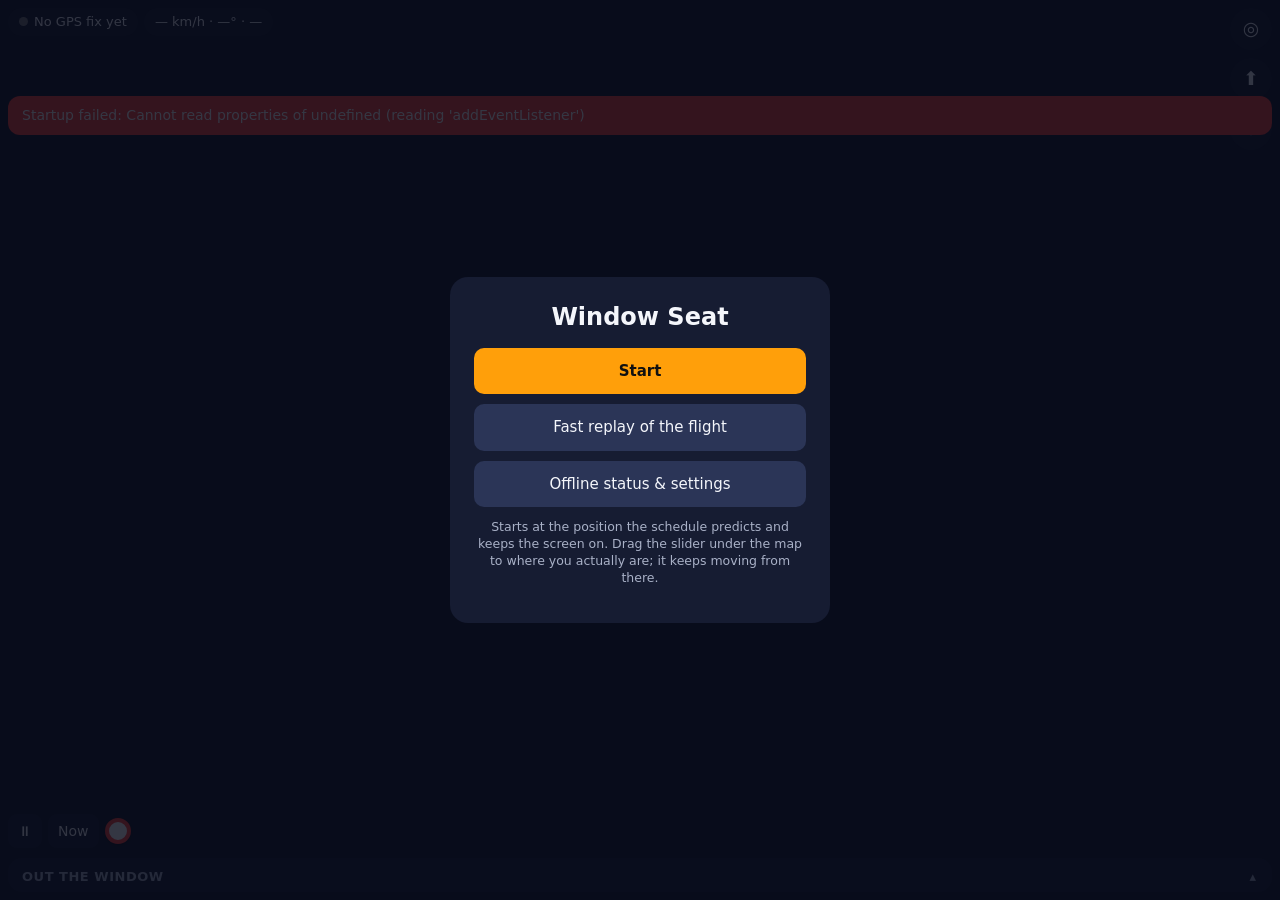
<file: index.html>
<!doctype html>
<html lang="en">
<head>
  <meta charset="utf-8">
  <meta name="viewport" content="width=device-width, initial-scale=1, viewport-fit=cover, user-scalable=no">
  <meta name="apple-mobile-web-app-capable" content="yes">
  <meta name="mobile-web-app-capable" content="yes">
  <meta name="apple-mobile-web-app-status-bar-style" content="black-translucent">
  <meta name="apple-mobile-web-app-title" content="Window Seat">
  <meta name="theme-color" content="#18203a">
  <meta name="format-detection" content="telephone=no">
  <title>Window Seat</title>
  <link rel="manifest" href="manifest.webmanifest">
  <link rel="apple-touch-icon" href="icons/apple-touch-icon.png">
  <link rel="icon" type="image/png" href="icons/icon-192.png">
  <link rel="stylesheet" href="vendor/maplibre-gl.css">
  <link rel="stylesheet" href="css/app.css">
  <script type="importmap">{ "imports": { "fflate": "./vendor/fflate.mjs" } }</script>
</head>
<body>
  <div id="map"></div>

  <header id="top">
    <div class="chips">
      <span id="gps-chip" class="chip nofix"><i class="dot"></i><span id="gps-text">No GPS fix yet</span></span>
      <span id="motion" class="chip"><span id="speed">— km/h</span> · <span id="heading">—°</span> · <span id="alt">—</span></span>
      <span id="over" class="chip subtle"></span>
    </div>
    <div class="buttons">
      <button id="btn-follow" class="round" title="Follow plane" aria-label="Follow plane">◎</button>
      <button id="btn-trackup" class="round" title="Track up" aria-label="Track up">⬆︎</button>
      <button id="btn-settings" class="round" title="Settings &amp; offline status" aria-label="Settings">⚙︎<i id="cache-dot" class="badge"></i></button>
    </div>
  </header>

  <div id="banner" hidden></div>

  <section id="bottom">
    <div id="pos-row">
      <button id="btn-pause" class="mini" aria-label="Pause">⏸</button>
      <button id="btn-now" class="mini" title="Jump to where the schedule says you are">Now</button>
      <div id="timeline-wrap">
        <canvas id="timeline"></canvas>
        <input id="pos-slider" type="range" min="0" max="900" step="1" value="0" aria-label="Position along the route">
      </div>
    </div>
    <div id="pos-line"><span id="pos-label"></span><span id="timeline-label"></span></div>
    <div id="look" class="collapsed">
      <div class="look-head"><span>Out the window</span><span id="look-note"></span><button id="look-toggle" aria-label="Show or hide the list">▴</button></div>
      <ol id="look-list"><li class="empty">Waiting for a position…</li></ol>
    </div>
  </section>

  <section id="info" class="sheet" hidden>
    <button class="close" data-close="info" aria-label="Close">✕ Close</button>
    <h2 id="info-title"></h2>
    <div id="info-meta"></div>
    <p id="info-text"></p>
    <div class="fine">Summary: Wikipedia, CC BY-SA 4.0 (stored offline, first paragraph only).</div>
  </section>

  <section id="settings" class="sheet tall" hidden>
    <button class="close" data-close="settings" aria-label="Close">✕ Close</button>
    <h2>Offline</h2>
    <div id="cache-line" class="big">Checking cache…</div>
    <progress id="cache-progress" max="1" value="0"></progress>
    <div class="row">
      <button id="btn-download">Download missing</button>
      <button id="btn-verify">Verify</button>
      <button id="btn-deep">Deep verify</button>
    </div>
    <dl class="kv">
      <dt>Persistent storage</dt><dd id="persist">—</dd>
      <dt>Storage used / quota</dt><dd id="quota">—</dd>
      <dt>Data version</dt><dd id="version">—</dd>
      <dt>Service worker</dt><dd id="sw-state">—</dd>
      <dt>Display mode</dt><dd id="display-mode">—</dd>
      <dt>Network fetches</dt><dd id="net-count">0</dd>
      <dt>Keep screen on</dt><dd id="wake">off</dd>
    </dl>
    <button id="btn-update" hidden>Update available: tap to apply</button>
    <pre id="cache-log"></pre>

    <h2>Position</h2>
    <div class="row">
      <label><input type="radio" name="src" value="manual" checked> Slider</label>
      <label><input type="radio" name="src" value="gps"> GPS</label>
      <label><input type="radio" name="src" value="sim"> Fast replay</label>
    </div>
    <div id="sim-controls" class="row">
      <label>Speed <select id="sim-speed">
        <option value="1">1×</option><option value="10">10×</option><option value="60" selected>60×</option>
        <option value="300">300×</option><option value="1000">1000×</option></select></label>
      <label class="grow">From <input id="sim-from" type="range" min="0" max="1" step="0.001" value="0"><span id="sim-from-label"></span></label>
    </div>
    <label class="check"><input id="opt-estimate" type="checkbox" checked> Show schedule estimate while there is no GPS fix</label>

    <h2>Map</h2>
    <div class="row">
      <label>Style <select id="opt-flavor"><option value="auto">Auto (day/night)</option><option value="light">Light</option><option value="dark">Dark</option></select></label>
      <label>Projection <select id="opt-proj"><option value="globe">Globe</option><option value="mercator">Mercator</option></select></label>
    </div>
    <label class="check"><input id="opt-video" type="checkbox"> Always use the video keep-awake fallback</label>

    <h2>Route</h2>
    <div id="route-info" class="fine"></div>
    <div class="row">
      <label class="file">Import track (KML / GPX / CSV / GeoJSON)<input id="route-file" type="file" accept=".kml,.gpx,.csv,.geojson,.json,application/vnd.google-earth.kml+xml,application/gpx+xml,text/csv,application/json"></label>
      <button id="btn-route-reset">Use built-in route</button>
    </div>

    <h2>About</h2>
    <p class="fine">Map data © OpenStreetMap contributors (ODbL), tiles by Protomaps. MapLibre GL JS (BSD-3). Fonts: Noto Sans (OFL). Feature summaries from Wikipedia (CC BY-SA 4.0), notability from Wikidata and page views. Everything is stored on this device; the app makes no network requests once cached.</p>
    <button class="done" data-close="settings">Done</button>
  </section>

  <div id="start" class="overlay">
    <div class="card">
      <h1>Window Seat</h1>
      <p id="start-flight"></p>
      <p id="start-cache" class="fine"></p>
      <button id="btn-start" class="primary">Start</button>
      <button id="btn-start-sim">Fast replay of the flight</button>
      <button id="btn-start-settings">Offline status &amp; settings</button>
      <p class="fine">Starts at the position the schedule predicts and keeps the screen on. Drag the slider under the map to where you actually are; it keeps moving from there.</p>
    </div>
  </div>

  <script type="module" src="js/app.js"></script>
</body>
</html>
</file>
<file: vendor/maplibre-gl.css>
.maplibregl-map{font:12px/20px Helvetica Neue,Arial,Helvetica,sans-serif;overflow:hidden;position:relative;-webkit-tap-highlight-color:rgb(0 0 0/0);-webkit-touch-callout:none}.maplibregl-canvas{position:absolute;left:0;top:0}.maplibregl-map:fullscreen{width:100%;height:100%}.maplibregl-ctrl-group button.maplibregl-ctrl-compass{touch-action:none}.maplibregl-canvas-container.maplibregl-interactive,.maplibregl-ctrl-group button.maplibregl-ctrl-compass{cursor:grab;-webkit-user-select:none;-moz-user-select:none;user-select:none}.maplibregl-canvas-container.maplibregl-interactive.maplibregl-track-pointer{cursor:pointer}.maplibregl-canvas-container.maplibregl-interactive:active,.maplibregl-ctrl-group button.maplibregl-ctrl-compass:active{cursor:grabbing}.maplibregl-canvas-container.maplibregl-touch-zoom-rotate,.maplibregl-canvas-container.maplibregl-touch-zoom-rotate .maplibregl-canvas{touch-action:pan-x pan-y}.maplibregl-canvas-container.maplibregl-touch-drag-pan,.maplibregl-canvas-container.maplibregl-touch-drag-pan .maplibregl-canvas{touch-action:pinch-zoom}.maplibregl-canvas-container.maplibregl-touch-zoom-rotate.maplibregl-touch-drag-pan,.maplibregl-canvas-container.maplibregl-touch-zoom-rotate.maplibregl-touch-drag-pan .maplibregl-canvas{touch-action:none}.maplibregl-canvas-container.maplibregl-touch-drag-pan.maplibregl-cooperative-gestures,.maplibregl-canvas-container.maplibregl-touch-drag-pan.maplibregl-cooperative-gestures .maplibregl-canvas{touch-action:pan-x pan-y}.maplibregl-ctrl-bottom-left,.maplibregl-ctrl-bottom-right,.maplibregl-ctrl-top-left,.maplibregl-ctrl-top-right{position:absolute;pointer-events:none;z-index:2}.maplibregl-ctrl-top-left{top:0;left:0}.maplibregl-ctrl-top-right{top:0;right:0}.maplibregl-ctrl-bottom-left{bottom:0;left:0}.maplibregl-ctrl-bottom-right{right:0;bottom:0}.maplibregl-ctrl{clear:both;pointer-events:auto;transform:translate(0)}.maplibregl-ctrl-top-left .maplibregl-ctrl{margin:10px 0 0 10px;float:left}.maplibregl-ctrl-top-right .maplibregl-ctrl{margin:10px 10px 0 0;float:right}.maplibregl-ctrl-bottom-left .maplibregl-ctrl{margin:0 0 10px 10px;float:left}.maplibregl-ctrl-bottom-right .maplibregl-ctrl{margin:0 10px 10px 0;float:right}.maplibregl-ctrl-group{border-radius:4px;background:#fff}.maplibregl-ctrl-group:not(:empty){box-shadow:0 0 0 2px rgba(0,0,0,.1)}.maplibregl-ctrl-group button{width:29px;height:29px;display:block;padding:0;outline:none;border:0;box-sizing:border-box;background-color:transparent;cursor:pointer}.maplibregl-ctrl button{-webkit-user-select:none;-moz-user-select:none;user-select:none}.maplibregl-ctrl-group button+button{border-top:1px solid #ddd}.maplibregl-ctrl button .maplibregl-ctrl-icon{display:block;width:100%;height:100%;background-repeat:no-repeat;background-position:50%}@media(forced-colors:active){.maplibregl-ctrl-group:not(:empty){box-shadow:0 0 0 2px ButtonText}.maplibregl-ctrl-icon{background-color:transparent}.maplibregl-ctrl-group button+button{border-top:1px solid buttontext}}.maplibregl-ctrl button::-moz-focus-inner{border:0;padding:0}.maplibregl-ctrl-attrib-button:focus,.maplibregl-ctrl-group button:focus{box-shadow:0 0 2px 2px #0096ff}.maplibregl-ctrl button:disabled{cursor:not-allowed}.maplibregl-ctrl button:disabled .maplibregl-ctrl-icon{opacity:.25}@media(hover:hover){.maplibregl-ctrl button:not(:disabled):hover{background-color:rgba(0,0,0,.05)}}.maplibregl-ctrl button:not(:disabled):active{background-color:rgba(0,0,0,.05)}.maplibregl-ctrl-group button:focus:focus-visible{box-shadow:0 0 2px 2px #0096ff}.maplibregl-ctrl-group button:focus:not(:focus-visible){box-shadow:none}.maplibregl-ctrl-group button:focus:first-child{border-radius:4px 4px 0 0}.maplibregl-ctrl-group button:focus:last-child{border-radius:0 0 4px 4px}.maplibregl-ctrl-group button:focus:only-child{border-radius:inherit}.maplibregl-ctrl button.maplibregl-ctrl-zoom-out .maplibregl-ctrl-icon{background-image:url("data:image/svg+xml;charset=utf-8,%3Csvg xmlns='http://www.w3.org/2000/svg' width='29' height='29' viewBox='0 0 29 29' fill='%23333'%3E %3Cpath d='M10 13c-.75 0-1.5.75-1.5 1.5S9.25 16 10 16h9c.75 0 1.5-.75 1.5-1.5S19.75 13 19 13z'/%3E %3C/svg%3E")}.maplibregl-ctrl button.maplibregl-ctrl-zoom-in .maplibregl-ctrl-icon{background-image:url("data:image/svg+xml;charset=utf-8,%3Csvg xmlns='http://www.w3.org/2000/svg' width='29' height='29' viewBox='0 0 29 29' fill='%23333'%3E %3Cpath d='M14.5 8.5c-.75 0-1.5.75-1.5 1.5v3h-3c-.75 0-1.5.75-1.5 1.5S9.25 16 10 16h3v3c0 .75.75 1.5 1.5 1.5S16 19.75 16 19v-3h3c.75 0 1.5-.75 1.5-1.5S19.75 13 19 13h-3v-3c0-.75-.75-1.5-1.5-1.5'/%3E %3C/svg%3E")}@media(forced-colors:active){.maplibregl-ctrl button.maplibregl-ctrl-zoom-out .maplibregl-ctrl-icon{background-image:url("data:image/svg+xml;charset=utf-8,%3Csvg xmlns='http://www.w3.org/2000/svg' width='29' height='29' viewBox='0 0 29 29' fill='%23fff'%3E %3Cpath d='M10 13c-.75 0-1.5.75-1.5 1.5S9.25 16 10 16h9c.75 0 1.5-.75 1.5-1.5S19.75 13 19 13z'/%3E %3C/svg%3E")}.maplibregl-ctrl button.maplibregl-ctrl-zoom-in .maplibregl-ctrl-icon{background-image:url("data:image/svg+xml;charset=utf-8,%3Csvg xmlns='http://www.w3.org/2000/svg' width='29' height='29' viewBox='0 0 29 29' fill='%23fff'%3E %3Cpath d='M14.5 8.5c-.75 0-1.5.75-1.5 1.5v3h-3c-.75 0-1.5.75-1.5 1.5S9.25 16 10 16h3v3c0 .75.75 1.5 1.5 1.5S16 19.75 16 19v-3h3c.75 0 1.5-.75 1.5-1.5S19.75 13 19 13h-3v-3c0-.75-.75-1.5-1.5-1.5'/%3E %3C/svg%3E")}}@media(forced-colors:active) and (prefers-color-scheme:light){.maplibregl-ctrl button.maplibregl-ctrl-zoom-out .maplibregl-ctrl-icon{background-image:url("data:image/svg+xml;charset=utf-8,%3Csvg xmlns='http://www.w3.org/2000/svg' width='29' height='29' viewBox='0 0 29 29' fill='%23000'%3E %3Cpath d='M10 13c-.75 0-1.5.75-1.5 1.5S9.25 16 10 16h9c.75 0 1.5-.75 1.5-1.5S19.75 13 19 13z'/%3E %3C/svg%3E")}.maplibregl-ctrl button.maplibregl-ctrl-zoom-in .maplibregl-ctrl-icon{background-image:url("data:image/svg+xml;charset=utf-8,%3Csvg xmlns='http://www.w3.org/2000/svg' width='29' height='29' viewBox='0 0 29 29' fill='%23000'%3E %3Cpath d='M14.5 8.5c-.75 0-1.5.75-1.5 1.5v3h-3c-.75 0-1.5.75-1.5 1.5S9.25 16 10 16h3v3c0 .75.75 1.5 1.5 1.5S16 19.75 16 19v-3h3c.75 0 1.5-.75 1.5-1.5S19.75 13 19 13h-3v-3c0-.75-.75-1.5-1.5-1.5'/%3E %3C/svg%3E")}}.maplibregl-ctrl button.maplibregl-ctrl-fullscreen .maplibregl-ctrl-icon{background-image:url("data:image/svg+xml;charset=utf-8,%3Csvg xmlns='http://www.w3.org/2000/svg' width='29' height='29' viewBox='0 0 29 29' fill='%23333'%3E %3Cpath d='M24 16v5.5c0 1.75-.75 2.5-2.5 2.5H16v-1l3-1.5-4-5.5 1-1 5.5 4 1.5-3zM6 16l1.5 3 5.5-4 1 1-4 5.5 3 1.5v1H7.5C5.75 24 5 23.25 5 21.5V16zm7-11v1l-3 1.5 4 5.5-1 1-5.5-4L6 13H5V7.5C5 5.75 5.75 5 7.5 5zm11 2.5c0-1.75-.75-2.5-2.5-2.5H16v1l3 1.5-4 5.5 1 1 5.5-4 1.5 3h1z'/%3E %3C/svg%3E")}.maplibregl-ctrl button.maplibregl-ctrl-shrink .maplibregl-ctrl-icon{background-image:url("data:image/svg+xml;charset=utf-8,%3Csvg xmlns='http://www.w3.org/2000/svg' width='29' height='29' viewBox='0 0 29 29'%3E %3Cpath d='M18.5 16c-1.75 0-2.5.75-2.5 2.5V24h1l1.5-3 5.5 4 1-1-4-5.5 3-1.5v-1zM13 18.5c0-1.75-.75-2.5-2.5-2.5H5v1l3 1.5L4 24l1 1 5.5-4 1.5 3h1zm3-8c0 1.75.75 2.5 2.5 2.5H24v-1l-3-1.5L25 5l-1-1-5.5 4L17 5h-1zM10.5 13c1.75 0 2.5-.75 2.5-2.5V5h-1l-1.5 3L5 4 4 5l4 5.5L5 12v1z'/%3E %3C/svg%3E")}@media(forced-colors:active){.maplibregl-ctrl button.maplibregl-ctrl-fullscreen .maplibregl-ctrl-icon{background-image:url("data:image/svg+xml;charset=utf-8,%3Csvg xmlns='http://www.w3.org/2000/svg' width='29' height='29' viewBox='0 0 29 29' fill='%23fff'%3E %3Cpath d='M24 16v5.5c0 1.75-.75 2.5-2.5 2.5H16v-1l3-1.5-4-5.5 1-1 5.5 4 1.5-3zM6 16l1.5 3 5.5-4 1 1-4 5.5 3 1.5v1H7.5C5.75 24 5 23.25 5 21.5V16zm7-11v1l-3 1.5 4 5.5-1 1-5.5-4L6 13H5V7.5C5 5.75 5.75 5 7.5 5zm11 2.5c0-1.75-.75-2.5-2.5-2.5H16v1l3 1.5-4 5.5 1 1 5.5-4 1.5 3h1z'/%3E %3C/svg%3E")}.maplibregl-ctrl button.maplibregl-ctrl-shrink .maplibregl-ctrl-icon{background-image:url("data:image/svg+xml;charset=utf-8,%3Csvg xmlns='http://www.w3.org/2000/svg' width='29' height='29' viewBox='0 0 29 29' fill='%23fff'%3E %3Cpath d='M18.5 16c-1.75 0-2.5.75-2.5 2.5V24h1l1.5-3 5.5 4 1-1-4-5.5 3-1.5v-1zM13 18.5c0-1.75-.75-2.5-2.5-2.5H5v1l3 1.5L4 24l1 1 5.5-4 1.5 3h1zm3-8c0 1.75.75 2.5 2.5 2.5H24v-1l-3-1.5L25 5l-1-1-5.5 4L17 5h-1zM10.5 13c1.75 0 2.5-.75 2.5-2.5V5h-1l-1.5 3L5 4 4 5l4 5.5L5 12v1z'/%3E %3C/svg%3E")}}@media(forced-colors:active) and (prefers-color-scheme:light){.maplibregl-ctrl button.maplibregl-ctrl-fullscreen .maplibregl-ctrl-icon{background-image:url("data:image/svg+xml;charset=utf-8,%3Csvg xmlns='http://www.w3.org/2000/svg' width='29' height='29' viewBox='0 0 29 29' fill='%23000'%3E %3Cpath d='M24 16v5.5c0 1.75-.75 2.5-2.5 2.5H16v-1l3-1.5-4-5.5 1-1 5.5 4 1.5-3zM6 16l1.5 3 5.5-4 1 1-4 5.5 3 1.5v1H7.5C5.75 24 5 23.25 5 21.5V16zm7-11v1l-3 1.5 4 5.5-1 1-5.5-4L6 13H5V7.5C5 5.75 5.75 5 7.5 5zm11 2.5c0-1.75-.75-2.5-2.5-2.5H16v1l3 1.5-4 5.5 1 1 5.5-4 1.5 3h1z'/%3E %3C/svg%3E")}.maplibregl-ctrl button.maplibregl-ctrl-shrink .maplibregl-ctrl-icon{background-image:url("data:image/svg+xml;charset=utf-8,%3Csvg xmlns='http://www.w3.org/2000/svg' width='29' height='29' viewBox='0 0 29 29' fill='%23000'%3E %3Cpath d='M18.5 16c-1.75 0-2.5.75-2.5 2.5V24h1l1.5-3 5.5 4 1-1-4-5.5 3-1.5v-1zM13 18.5c0-1.75-.75-2.5-2.5-2.5H5v1l3 1.5L4 24l1 1 5.5-4 1.5 3h1zm3-8c0 1.75.75 2.5 2.5 2.5H24v-1l-3-1.5L25 5l-1-1-5.5 4L17 5h-1zM10.5 13c1.75 0 2.5-.75 2.5-2.5V5h-1l-1.5 3L5 4 4 5l4 5.5L5 12v1z'/%3E %3C/svg%3E")}}.maplibregl-ctrl button.maplibregl-ctrl-compass .maplibregl-ctrl-icon{background-image:url("data:image/svg+xml;charset=utf-8,%3Csvg xmlns='http://www.w3.org/2000/svg' width='29' height='29' viewBox='0 0 29 29' fill='%23333'%3E %3Cpath d='m10.5 14 4-8 4 8z'/%3E %3Cpath fill='%23ccc' d='m10.5 16 4 8 4-8z'/%3E %3C/svg%3E")}@media(forced-colors:active){.maplibregl-ctrl button.maplibregl-ctrl-compass .maplibregl-ctrl-icon{background-image:url("data:image/svg+xml;charset=utf-8,%3Csvg xmlns='http://www.w3.org/2000/svg' width='29' height='29' viewBox='0 0 29 29' fill='%23fff'%3E %3Cpath d='m10.5 14 4-8 4 8z'/%3E %3Cpath fill='%23ccc' d='m10.5 16 4 8 4-8z'/%3E %3C/svg%3E")}}@media(forced-colors:active) and (prefers-color-scheme:light){.maplibregl-ctrl button.maplibregl-ctrl-compass .maplibregl-ctrl-icon{background-image:url("data:image/svg+xml;charset=utf-8,%3Csvg xmlns='http://www.w3.org/2000/svg' width='29' height='29' viewBox='0 0 29 29' fill='%23000'%3E %3Cpath d='m10.5 14 4-8 4 8z'/%3E %3Cpath fill='%23ccc' d='m10.5 16 4 8 4-8z'/%3E %3C/svg%3E")}}.maplibregl-ctrl button.maplibregl-ctrl-globe .maplibregl-ctrl-icon{background-image:url("data:image/svg+xml;charset=utf-8,%3Csvg xmlns='http://www.w3.org/2000/svg' width='22' height='22' fill='none' viewBox='0 0 22 22' stroke='%23333'%3E %3Ccircle cx='11' cy='11' r='8.5'/%3E %3Cpath d='M17.5 11c0 4.819-3.02 8.5-6.5 8.5S4.5 15.819 4.5 11 7.52 2.5 11 2.5s6.5 3.681 6.5 8.5Z'/%3E %3Cpath d='M13.5 11c0 2.447-.331 4.64-.853 6.206-.262.785-.562 1.384-.872 1.777-.314.399-.58.517-.775.517-.195 0-.461-.118-.775-.517-.31-.393-.61-.992-.872-1.777C8.831 15.64 8.5 13.446 8.5 11c0-2.447.331-4.64.853-6.206.262-.785.562-1.384.872-1.777.314-.399.58-.517.775-.517.195 0 .461.118.775.517.31.393.61.992.872 1.777.522 1.565.853 3.76.853 6.206Z'/%3E %3Cpath d='M11 7.5c-1.909 0-3.622-.166-4.845-.428-.616-.132-1.08-.283-1.379-.434a1.333 1.333 0 0 1-.224-.138c.047-.038.12-.085.224-.138.299-.151.763-.302 1.379-.434C7.378 5.666 9.091 5.5 11 5.5c1.909 0 3.622.166 4.845.428.616.132 1.08.283 1.379.434.105.053.177.1.224.138-.047.038-.12.085-.224.138-.299.151-.763.302-1.379.434-1.223.262-2.936.428-4.845.428ZM4.486 6.436ZM11 16.5c-1.909 0-3.622-.166-4.845-.428-.616-.132-1.08-.283-1.379-.434a1.33 1.33 0 0 1-.224-.138 1.33 1.33 0 0 1 .224-.138c.299-.151.763-.302 1.379-.434C7.378 14.666 9.091 14.5 11 14.5c1.909 0 3.622.166 4.845.428.616.132 1.08.283 1.379.434.105.053.177.1.224.138a1.33 1.33 0 0 1-.224.138c-.299.151-.763.302-1.379.434-1.223.262-2.936.428-4.845.428Zm-6.514-1.064ZM11 12.5c-2.46 0-4.672-.222-6.255-.574-.796-.177-1.406-.38-1.805-.59a1.465 1.465 0 0 1-.39-.272.293.293 0 0 1-.047-.064.293.293 0 0 1 .048-.064c.066-.073.189-.167.389-.272.399-.21 1.009-.413 1.805-.59C6.328 9.722 8.54 9.5 11 9.5s4.672.222 6.256.574c.795.177 1.405.38 1.804.59.2.105.323.2.39.272a.33.33 0 0 1 .047.064.293.293 0 0 1-.048.064 1.435 1.435 0 0 1-.389.272c-.399.21-1.009.413-1.804.59-1.584.352-3.796.574-6.256.574Zm-8.501-1.51v.002-.002Zm0 .018v.002-.002Zm17.002.002v-.002.002Zm0-.018v-.002.002Z'/%3E %3C/svg%3E")}.maplibregl-ctrl button.maplibregl-ctrl-globe-enabled .maplibregl-ctrl-icon{background-image:url("data:image/svg+xml;charset=utf-8,%3Csvg xmlns='http://www.w3.org/2000/svg' width='22' height='22' fill='none' viewBox='0 0 22 22' stroke='%2333b5e5'%3E %3Ccircle cx='11' cy='11' r='8.5'/%3E %3Cpath d='M17.5 11c0 4.819-3.02 8.5-6.5 8.5S4.5 15.819 4.5 11 7.52 2.5 11 2.5s6.5 3.681 6.5 8.5Z'/%3E %3Cpath d='M13.5 11c0 2.447-.331 4.64-.853 6.206-.262.785-.562 1.384-.872 1.777-.314.399-.58.517-.775.517-.195 0-.461-.118-.775-.517-.31-.393-.61-.992-.872-1.777C8.831 15.64 8.5 13.446 8.5 11c0-2.447.331-4.64.853-6.206.262-.785.562-1.384.872-1.777.314-.399.58-.517.775-.517.195 0 .461.118.775.517.31.393.61.992.872 1.777.522 1.565.853 3.76.853 6.206Z'/%3E %3Cpath d='M11 7.5c-1.909 0-3.622-.166-4.845-.428-.616-.132-1.08-.283-1.379-.434a1.333 1.333 0 0 1-.224-.138c.047-.038.12-.085.224-.138.299-.151.763-.302 1.379-.434C7.378 5.666 9.091 5.5 11 5.5c1.909 0 3.622.166 4.845.428.616.132 1.08.283 1.379.434.105.053.177.1.224.138-.047.038-.12.085-.224.138-.299.151-.763.302-1.379.434-1.223.262-2.936.428-4.845.428ZM4.486 6.436ZM11 16.5c-1.909 0-3.622-.166-4.845-.428-.616-.132-1.08-.283-1.379-.434a1.33 1.33 0 0 1-.224-.138 1.33 1.33 0 0 1 .224-.138c.299-.151.763-.302 1.379-.434C7.378 14.666 9.091 14.5 11 14.5c1.909 0 3.622.166 4.845.428.616.132 1.08.283 1.379.434.105.053.177.1.224.138a1.33 1.33 0 0 1-.224.138c-.299.151-.763.302-1.379.434-1.223.262-2.936.428-4.845.428Zm-6.514-1.064ZM11 12.5c-2.46 0-4.672-.222-6.255-.574-.796-.177-1.406-.38-1.805-.59a1.465 1.465 0 0 1-.39-.272.293.293 0 0 1-.047-.064.293.293 0 0 1 .048-.064c.066-.073.189-.167.389-.272.399-.21 1.009-.413 1.805-.59C6.328 9.722 8.54 9.5 11 9.5s4.672.222 6.256.574c.795.177 1.405.38 1.804.59.2.105.323.2.39.272a.33.33 0 0 1 .047.064.293.293 0 0 1-.048.064 1.435 1.435 0 0 1-.389.272c-.399.21-1.009.413-1.804.59-1.584.352-3.796.574-6.256.574Zm-8.501-1.51v.002-.002Zm0 .018v.002-.002Zm17.002.002v-.002.002Zm0-.018v-.002.002Z'/%3E %3C/svg%3E")}.maplibregl-ctrl button.maplibregl-ctrl-terrain .maplibregl-ctrl-icon{background-image:url("data:image/svg+xml;charset=utf-8,%3Csvg xmlns='http://www.w3.org/2000/svg' width='22' height='22' viewBox='0 0 22 22' fill='%23333'%3E %3Cpath d='m1.754 13.406 4.453-4.851 3.09 3.09 3.281 3.277.969-.969-3.309-3.312 3.844-4.121 6.148 6.886h1.082v-.855l-7.207-8.07-4.84 5.187L6.169 6.57l-5.48 5.965v.871ZM.688 16.844h20.625v1.375H.688Zm0 0'/%3E %3C/svg%3E")}.maplibregl-ctrl button.maplibregl-ctrl-terrain-enabled .maplibregl-ctrl-icon{background-image:url("data:image/svg+xml;charset=utf-8,%3Csvg xmlns='http://www.w3.org/2000/svg' width='22' height='22' viewBox='0 0 22 22' fill='%2333b5e5'%3E %3Cpath d='m1.754 13.406 4.453-4.851 3.09 3.09 3.281 3.277.969-.969-3.309-3.312 3.844-4.121 6.148 6.886h1.082v-.855l-7.207-8.07-4.84 5.187L6.169 6.57l-5.48 5.965v.871ZM.688 16.844h20.625v1.375H.688Zm0 0'/%3E %3C/svg%3E")}.maplibregl-ctrl button.maplibregl-ctrl-geolocate .maplibregl-ctrl-icon{background-image:url("data:image/svg+xml;charset=utf-8,%3Csvg xmlns='http://www.w3.org/2000/svg' width='29' height='29' viewBox='0 0 20 20' fill='%23333'%3E %3Cpath d='M10 4C9 4 9 5 9 5v.1A5 5 0 0 0 5.1 9H5s-1 0-1 1 1 1 1 1h.1A5 5 0 0 0 9 14.9v.1s0 1 1 1 1-1 1-1v-.1a5 5 0 0 0 3.9-3.9h.1s1 0 1-1-1-1-1-1h-.1A5 5 0 0 0 11 5.1V5s0-1-1-1m0 2.5a3.5 3.5 0 1 1 0 7 3.5 3.5 0 1 1 0-7'/%3E %3Ccircle id='dot' cx='10' cy='10' r='2'/%3E %3Cpath id='stroke' d='m14 5 1 1-9 9-1-1z' display='none'/%3E %3C/svg%3E")}.maplibregl-ctrl button.maplibregl-ctrl-geolocate:disabled .maplibregl-ctrl-icon{background-image:url("data:image/svg+xml;charset=utf-8,%3Csvg xmlns='http://www.w3.org/2000/svg' width='29' height='29' viewBox='0 0 20 20' fill='%23aaa'%3E %3Cpath d='M10 4C9 4 9 5 9 5v.1A5 5 0 0 0 5.1 9H5s-1 0-1 1 1 1 1 1h.1A5 5 0 0 0 9 14.9v.1s0 1 1 1 1-1 1-1v-.1a5 5 0 0 0 3.9-3.9h.1s1 0 1-1-1-1-1-1h-.1A5 5 0 0 0 11 5.1V5s0-1-1-1m0 2.5a3.5 3.5 0 1 1 0 7 3.5 3.5 0 1 1 0-7'/%3E %3Ccircle id='dot' cx='10' cy='10' r='2'/%3E %3Cpath id='stroke' d='m14 5 1 1-9 9-1-1z' fill='%23f00'/%3E %3C/svg%3E")}.maplibregl-ctrl button.maplibregl-ctrl-geolocate.maplibregl-ctrl-geolocate-active .maplibregl-ctrl-icon{background-image:url("data:image/svg+xml;charset=utf-8,%3Csvg xmlns='http://www.w3.org/2000/svg' width='29' height='29' viewBox='0 0 20 20' fill='%2333b5e5'%3E %3Cpath d='M10 4C9 4 9 5 9 5v.1A5 5 0 0 0 5.1 9H5s-1 0-1 1 1 1 1 1h.1A5 5 0 0 0 9 14.9v.1s0 1 1 1 1-1 1-1v-.1a5 5 0 0 0 3.9-3.9h.1s1 0 1-1-1-1-1-1h-.1A5 5 0 0 0 11 5.1V5s0-1-1-1m0 2.5a3.5 3.5 0 1 1 0 7 3.5 3.5 0 1 1 0-7'/%3E %3Ccircle id='dot' cx='10' cy='10' r='2'/%3E %3Cpath id='stroke' d='m14 5 1 1-9 9-1-1z' display='none'/%3E %3C/svg%3E")}.maplibregl-ctrl button.maplibregl-ctrl-geolocate.maplibregl-ctrl-geolocate-active-error .maplibregl-ctrl-icon{background-image:url("data:image/svg+xml;charset=utf-8,%3Csvg xmlns='http://www.w3.org/2000/svg' width='29' height='29' viewBox='0 0 20 20' fill='%23e58978'%3E %3Cpath d='M10 4C9 4 9 5 9 5v.1A5 5 0 0 0 5.1 9H5s-1 0-1 1 1 1 1 1h.1A5 5 0 0 0 9 14.9v.1s0 1 1 1 1-1 1-1v-.1a5 5 0 0 0 3.9-3.9h.1s1 0 1-1-1-1-1-1h-.1A5 5 0 0 0 11 5.1V5s0-1-1-1m0 2.5a3.5 3.5 0 1 1 0 7 3.5 3.5 0 1 1 0-7'/%3E %3Ccircle id='dot' cx='10' cy='10' r='2'/%3E %3Cpath id='stroke' d='m14 5 1 1-9 9-1-1z' display='none'/%3E %3C/svg%3E")}.maplibregl-ctrl button.maplibregl-ctrl-geolocate.maplibregl-ctrl-geolocate-background .maplibregl-ctrl-icon{background-image:url("data:image/svg+xml;charset=utf-8,%3Csvg xmlns='http://www.w3.org/2000/svg' width='29' height='29' viewBox='0 0 20 20' fill='%2333b5e5'%3E %3Cpath d='M10 4C9 4 9 5 9 5v.1A5 5 0 0 0 5.1 9H5s-1 0-1 1 1 1 1 1h.1A5 5 0 0 0 9 14.9v.1s0 1 1 1 1-1 1-1v-.1a5 5 0 0 0 3.9-3.9h.1s1 0 1-1-1-1-1-1h-.1A5 5 0 0 0 11 5.1V5s0-1-1-1m0 2.5a3.5 3.5 0 1 1 0 7 3.5 3.5 0 1 1 0-7'/%3E %3Ccircle id='dot' cx='10' cy='10' r='2' display='none'/%3E %3Cpath id='stroke' d='m14 5 1 1-9 9-1-1z' display='none'/%3E %3C/svg%3E")}.maplibregl-ctrl button.maplibregl-ctrl-geolocate.maplibregl-ctrl-geolocate-background-error .maplibregl-ctrl-icon{background-image:url("data:image/svg+xml;charset=utf-8,%3Csvg xmlns='http://www.w3.org/2000/svg' width='29' height='29' viewBox='0 0 20 20' fill='%23e54e33'%3E %3Cpath d='M10 4C9 4 9 5 9 5v.1A5 5 0 0 0 5.1 9H5s-1 0-1 1 1 1 1 1h.1A5 5 0 0 0 9 14.9v.1s0 1 1 1 1-1 1-1v-.1a5 5 0 0 0 3.9-3.9h.1s1 0 1-1-1-1-1-1h-.1A5 5 0 0 0 11 5.1V5s0-1-1-1m0 2.5a3.5 3.5 0 1 1 0 7 3.5 3.5 0 1 1 0-7'/%3E %3Ccircle id='dot' cx='10' cy='10' r='2' display='none'/%3E %3Cpath id='stroke' d='m14 5 1 1-9 9-1-1z' display='none'/%3E %3C/svg%3E")}.maplibregl-ctrl button.maplibregl-ctrl-geolocate.maplibregl-ctrl-geolocate-waiting .maplibregl-ctrl-icon{animation:maplibregl-spin 2s linear infinite}@media(forced-colors:active){.maplibregl-ctrl button.maplibregl-ctrl-geolocate .maplibregl-ctrl-icon{background-image:url("data:image/svg+xml;charset=utf-8,%3Csvg xmlns='http://www.w3.org/2000/svg' width='29' height='29' viewBox='0 0 20 20' fill='%23fff'%3E %3Cpath d='M10 4C9 4 9 5 9 5v.1A5 5 0 0 0 5.1 9H5s-1 0-1 1 1 1 1 1h.1A5 5 0 0 0 9 14.9v.1s0 1 1 1 1-1 1-1v-.1a5 5 0 0 0 3.9-3.9h.1s1 0 1-1-1-1-1-1h-.1A5 5 0 0 0 11 5.1V5s0-1-1-1m0 2.5a3.5 3.5 0 1 1 0 7 3.5 3.5 0 1 1 0-7'/%3E %3Ccircle id='dot' cx='10' cy='10' r='2'/%3E %3Cpath id='stroke' d='m14 5 1 1-9 9-1-1z' display='none'/%3E %3C/svg%3E")}.maplibregl-ctrl button.maplibregl-ctrl-geolocate:disabled .maplibregl-ctrl-icon{background-image:url("data:image/svg+xml;charset=utf-8,%3Csvg xmlns='http://www.w3.org/2000/svg' width='29' height='29' viewBox='0 0 20 20' fill='%23999'%3E %3Cpath d='M10 4C9 4 9 5 9 5v.1A5 5 0 0 0 5.1 9H5s-1 0-1 1 1 1 1 1h.1A5 5 0 0 0 9 14.9v.1s0 1 1 1 1-1 1-1v-.1a5 5 0 0 0 3.9-3.9h.1s1 0 1-1-1-1-1-1h-.1A5 5 0 0 0 11 5.1V5s0-1-1-1m0 2.5a3.5 3.5 0 1 1 0 7 3.5 3.5 0 1 1 0-7'/%3E %3Ccircle id='dot' cx='10' cy='10' r='2'/%3E %3Cpath id='stroke' d='m14 5 1 1-9 9-1-1z' fill='%23f00'/%3E %3C/svg%3E")}.maplibregl-ctrl button.maplibregl-ctrl-geolocate.maplibregl-ctrl-geolocate-active .maplibregl-ctrl-icon{background-image:url("data:image/svg+xml;charset=utf-8,%3Csvg xmlns='http://www.w3.org/2000/svg' width='29' height='29' viewBox='0 0 20 20' fill='%2333b5e5'%3E %3Cpath d='M10 4C9 4 9 5 9 5v.1A5 5 0 0 0 5.1 9H5s-1 0-1 1 1 1 1 1h.1A5 5 0 0 0 9 14.9v.1s0 1 1 1 1-1 1-1v-.1a5 5 0 0 0 3.9-3.9h.1s1 0 1-1-1-1-1-1h-.1A5 5 0 0 0 11 5.1V5s0-1-1-1m0 2.5a3.5 3.5 0 1 1 0 7 3.5 3.5 0 1 1 0-7'/%3E %3Ccircle id='dot' cx='10' cy='10' r='2'/%3E %3Cpath id='stroke' d='m14 5 1 1-9 9-1-1z' display='none'/%3E %3C/svg%3E")}.maplibregl-ctrl button.maplibregl-ctrl-geolocate.maplibregl-ctrl-geolocate-active-error .maplibregl-ctrl-icon{background-image:url("data:image/svg+xml;charset=utf-8,%3Csvg xmlns='http://www.w3.org/2000/svg' width='29' height='29' viewBox='0 0 20 20' fill='%23e58978'%3E %3Cpath d='M10 4C9 4 9 5 9 5v.1A5 5 0 0 0 5.1 9H5s-1 0-1 1 1 1 1 1h.1A5 5 0 0 0 9 14.9v.1s0 1 1 1 1-1 1-1v-.1a5 5 0 0 0 3.9-3.9h.1s1 0 1-1-1-1-1-1h-.1A5 5 0 0 0 11 5.1V5s0-1-1-1m0 2.5a3.5 3.5 0 1 1 0 7 3.5 3.5 0 1 1 0-7'/%3E %3Ccircle id='dot' cx='10' cy='10' r='2'/%3E %3Cpath id='stroke' d='m14 5 1 1-9 9-1-1z' display='none'/%3E %3C/svg%3E")}.maplibregl-ctrl button.maplibregl-ctrl-geolocate.maplibregl-ctrl-geolocate-background .maplibregl-ctrl-icon{background-image:url("data:image/svg+xml;charset=utf-8,%3Csvg xmlns='http://www.w3.org/2000/svg' width='29' height='29' viewBox='0 0 20 20' fill='%2333b5e5'%3E %3Cpath d='M10 4C9 4 9 5 9 5v.1A5 5 0 0 0 5.1 9H5s-1 0-1 1 1 1 1 1h.1A5 5 0 0 0 9 14.9v.1s0 1 1 1 1-1 1-1v-.1a5 5 0 0 0 3.9-3.9h.1s1 0 1-1-1-1-1-1h-.1A5 5 0 0 0 11 5.1V5s0-1-1-1m0 2.5a3.5 3.5 0 1 1 0 7 3.5 3.5 0 1 1 0-7'/%3E %3Ccircle id='dot' cx='10' cy='10' r='2' display='none'/%3E %3Cpath id='stroke' d='m14 5 1 1-9 9-1-1z' display='none'/%3E %3C/svg%3E")}.maplibregl-ctrl button.maplibregl-ctrl-geolocate.maplibregl-ctrl-geolocate-background-error .maplibregl-ctrl-icon{background-image:url("data:image/svg+xml;charset=utf-8,%3Csvg xmlns='http://www.w3.org/2000/svg' width='29' height='29' viewBox='0 0 20 20' fill='%23e54e33'%3E %3Cpath d='M10 4C9 4 9 5 9 5v.1A5 5 0 0 0 5.1 9H5s-1 0-1 1 1 1 1 1h.1A5 5 0 0 0 9 14.9v.1s0 1 1 1 1-1 1-1v-.1a5 5 0 0 0 3.9-3.9h.1s1 0 1-1-1-1-1-1h-.1A5 5 0 0 0 11 5.1V5s0-1-1-1m0 2.5a3.5 3.5 0 1 1 0 7 3.5 3.5 0 1 1 0-7'/%3E %3Ccircle id='dot' cx='10' cy='10' r='2' display='none'/%3E %3Cpath id='stroke' d='m14 5 1 1-9 9-1-1z' display='none'/%3E %3C/svg%3E")}}@media(forced-colors:active) and (prefers-color-scheme:light){.maplibregl-ctrl button.maplibregl-ctrl-geolocate .maplibregl-ctrl-icon{background-image:url("data:image/svg+xml;charset=utf-8,%3Csvg xmlns='http://www.w3.org/2000/svg' width='29' height='29' viewBox='0 0 20 20' fill='%23000'%3E %3Cpath d='M10 4C9 4 9 5 9 5v.1A5 5 0 0 0 5.1 9H5s-1 0-1 1 1 1 1 1h.1A5 5 0 0 0 9 14.9v.1s0 1 1 1 1-1 1-1v-.1a5 5 0 0 0 3.9-3.9h.1s1 0 1-1-1-1-1-1h-.1A5 5 0 0 0 11 5.1V5s0-1-1-1m0 2.5a3.5 3.5 0 1 1 0 7 3.5 3.5 0 1 1 0-7'/%3E %3Ccircle id='dot' cx='10' cy='10' r='2'/%3E %3Cpath id='stroke' d='m14 5 1 1-9 9-1-1z' display='none'/%3E %3C/svg%3E")}.maplibregl-ctrl button.maplibregl-ctrl-geolocate:disabled .maplibregl-ctrl-icon{background-image:url("data:image/svg+xml;charset=utf-8,%3Csvg xmlns='http://www.w3.org/2000/svg' width='29' height='29' viewBox='0 0 20 20' fill='%23666'%3E %3Cpath d='M10 4C9 4 9 5 9 5v.1A5 5 0 0 0 5.1 9H5s-1 0-1 1 1 1 1 1h.1A5 5 0 0 0 9 14.9v.1s0 1 1 1 1-1 1-1v-.1a5 5 0 0 0 3.9-3.9h.1s1 0 1-1-1-1-1-1h-.1A5 5 0 0 0 11 5.1V5s0-1-1-1m0 2.5a3.5 3.5 0 1 1 0 7 3.5 3.5 0 1 1 0-7'/%3E %3Ccircle id='dot' cx='10' cy='10' r='2'/%3E %3Cpath id='stroke' d='m14 5 1 1-9 9-1-1z' fill='%23f00'/%3E %3C/svg%3E")}}@keyframes maplibregl-spin{0%{transform:rotate(0deg)}to{transform:rotate(1turn)}}a.maplibregl-ctrl-logo{width:88px;height:23px;margin:0 0 -4px -4px;display:block;background-repeat:no-repeat;cursor:pointer;overflow:hidden;background-image:url("data:image/svg+xml;charset=utf-8,%3Csvg xmlns='http://www.w3.org/2000/svg' width='88' height='23' fill='none'%3E %3Cpath fill='%23000' fill-opacity='.4' fill-rule='evenodd' d='M17.408 16.796h-1.827l2.501-12.095h.198l3.324 6.533.988 2.19.988-2.19 3.258-6.533h.181l2.6 12.095h-1.81l-1.218-5.644-.362-1.71-.658 1.71-2.929 5.644h-.098l-2.914-5.644-.757-1.71-.345 1.71zm1.958-3.42-.726 3.663a1.255 1.255 0 0 1-1.232 1.011h-1.827a1.255 1.255 0 0 1-1.229-1.509l2.501-12.095a1.255 1.255 0 0 1 1.23-1.001h.197a1.25 1.25 0 0 1 1.12.685l3.19 6.273 3.125-6.263a1.25 1.25 0 0 1 1.123-.695h.181a1.255 1.255 0 0 1 1.227.991l1.443 6.71a5 5 0 0 1 .314-.787l.009-.016a4.6 4.6 0 0 1 1.777-1.887c.782-.46 1.668-.667 2.611-.667a4.6 4.6 0 0 1 1.7.32l.306.134c.21-.16.474-.256.759-.256h1.694a1.255 1.255 0 0 1 1.212.925 1.255 1.255 0 0 1 1.212-.925h1.711c.284 0 .545.094.755.252.613-.3 1.312-.45 2.075-.45 1.356 0 2.557.445 3.482 1.4q.47.48.763 1.064V4.701a1.255 1.255 0 0 1 1.255-1.255h1.86A1.255 1.255 0 0 1 54.44 4.7v9.194h2.217c.19 0 .37.043.532.118v-4.77c0-.356.147-.678.385-.906a2.42 2.42 0 0 1-.682-1.71c0-.665.267-1.253.735-1.7a2.45 2.45 0 0 1 1.722-.674 2.43 2.43 0 0 1 1.705.675q.318.302.504.683V4.7a1.255 1.255 0 0 1 1.255-1.255h1.744A1.255 1.255 0 0 1 65.812 4.7v3.335a4.8 4.8 0 0 1 1.526-.246c.938 0 1.817.214 2.59.69a4.47 4.47 0 0 1 1.67 1.743v-.98a1.255 1.255 0 0 1 1.256-1.256h1.777c.233 0 .451.064.639.174a3.4 3.4 0 0 1 1.567-.372c.346 0 .861.02 1.285.232a1.25 1.25 0 0 1 .689 1.004 4.7 4.7 0 0 1 .853-.588c.795-.44 1.675-.647 2.61-.647 1.385 0 2.65.39 3.525 1.396.836.938 1.168 2.173 1.168 3.528q-.001.515-.056 1.051a1.255 1.255 0 0 1-.947 1.09l.408.952a1.255 1.255 0 0 1-.477 1.552c-.418.268-.92.463-1.458.612-.613.171-1.304.244-2.049.244-1.06 0-2.043-.207-2.886-.698l-.015-.008c-.798-.48-1.419-1.135-1.818-1.963l-.004-.008a5.8 5.8 0 0 1-.548-2.512q0-.429.053-.843a1.3 1.3 0 0 1-.333-.086l-.166-.004c-.223 0-.426.062-.643.228-.03.024-.142.139-.142.59v3.883a1.255 1.255 0 0 1-1.256 1.256h-1.777a1.255 1.255 0 0 1-1.256-1.256V15.69l-.032.057a4.8 4.8 0 0 1-1.86 1.833 5.04 5.04 0 0 1-2.484.634 4.5 4.5 0 0 1-1.935-.424 1.25 1.25 0 0 1-.764.258h-1.71a1.255 1.255 0 0 1-1.256-1.255V7.687a2.4 2.4 0 0 1-.428.625c.253.23.412.561.412.93v7.553a1.255 1.255 0 0 1-1.256 1.255h-1.843a1.25 1.25 0 0 1-.894-.373c-.228.23-.544.373-.894.373H51.32a1.255 1.255 0 0 1-1.256-1.255v-1.251l-.061.117a4.7 4.7 0 0 1-1.782 1.884 4.77 4.77 0 0 1-2.485.67 5.6 5.6 0 0 1-1.485-.188l.009 2.764a1.255 1.255 0 0 1-1.255 1.259h-1.729a1.255 1.255 0 0 1-1.255-1.255v-3.537a1.255 1.255 0 0 1-1.167.793h-1.679a1.25 1.25 0 0 1-.77-.263 4.5 4.5 0 0 1-1.945.429c-.885 0-1.724-.21-2.495-.632l-.017-.01a5 5 0 0 1-1.081-.836 1.255 1.255 0 0 1-1.254 1.312h-1.81a1.255 1.255 0 0 1-1.228-.99l-.782-3.625-2.044 3.939a1.25 1.25 0 0 1-1.115.676h-.098a1.25 1.25 0 0 1-1.116-.68l-2.061-3.994zM35.92 16.63l.207-.114.223-.15q.493-.356.735-.785l.061-.118.033 1.332h1.678V9.242h-1.694l-.033 1.267q-.133-.329-.526-.658l-.032-.028a3.2 3.2 0 0 0-.668-.428l-.27-.12a3.3 3.3 0 0 0-1.235-.23q-1.136-.001-1.974.493a3.36 3.36 0 0 0-1.3 1.382q-.445.89-.444 2.074 0 1.2.51 2.107a3.8 3.8 0 0 0 1.382 1.381 3.9 3.9 0 0 0 1.893.477q.795 0 1.455-.33zm-2.789-5.38q-.576.675-.575 1.762 0 1.102.559 1.794.576.675 1.645.675a2.25 2.25 0 0 0 .934-.19 2.2 2.2 0 0 0 .468-.29l.178-.161a2.2 2.2 0 0 0 .397-.561q.244-.5.244-1.15v-.115q0-.708-.296-1.267l-.043-.077a2.2 2.2 0 0 0-.633-.709l-.13-.086-.047-.028a2.1 2.1 0 0 0-1.073-.285q-1.052 0-1.629.692zm2.316 2.706c.163-.17.28-.407.28-.83v-.114c0-.292-.06-.508-.15-.68a.96.96 0 0 0-.353-.389.85.85 0 0 0-.464-.127c-.4 0-.56.114-.664.239l-.01.012c-.148.174-.275.45-.275.945 0 .506.122.801.27.99.097.11.266.224.68.224.303 0 .504-.09.687-.269zm7.545 1.705a2.6 2.6 0 0 0 .331.423q.319.33.755.548l.173.074q.65.255 1.49.255 1.02 0 1.844-.493a3.45 3.45 0 0 0 1.316-1.4q.493-.904.493-2.089 0-1.909-.988-2.913-.988-1.02-2.584-1.02-.898 0-1.575.347a3 3 0 0 0-.415.262l-.199.166a3.4 3.4 0 0 0-.64.82V9.242h-1.712v11.553h1.729l-.017-5.134zm.53-1.138q.206.29.48.5l.155.11.053.034q.51.296 1.119.297 1.07 0 1.645-.675.577-.69.576-1.762 0-1.119-.576-1.777-.558-.675-1.645-.675-.435 0-.835.16a2 2 0 0 0-.284.136 2 2 0 0 0-.363.254 2.2 2.2 0 0 0-.46.569l-.082.162a2.6 2.6 0 0 0-.213 1.072v.115q0 .707.296 1.267l.135.211zm.964-.818a1.1 1.1 0 0 0 .367.385.94.94 0 0 0 .476.118c.423 0 .59-.117.687-.23.159-.194.28-.478.28-.95 0-.53-.133-.8-.266-.952l-.021-.025c-.078-.094-.231-.221-.68-.221a1 1 0 0 0-.503.135l-.012.007a.86.86 0 0 0-.335.343c-.073.133-.132.324-.132.614v.115a1.4 1.4 0 0 0 .14.66zm15.7-6.222q.347-.346.346-.856a1.05 1.05 0 0 0-.345-.79 1.18 1.18 0 0 0-.84-.329q-.51 0-.855.33a1.05 1.05 0 0 0-.346.79q0 .51.346.855.345.346.856.346.51 0 .839-.346zm4.337 9.314.033-1.332q.191.403.59.747l.098.081a4 4 0 0 0 .316.224l.223.122a3.2 3.2 0 0 0 1.44.322 3.8 3.8 0 0 0 1.875-.477 3.5 3.5 0 0 0 1.382-1.366q.527-.89.526-2.09 0-1.184-.444-2.073a3.24 3.24 0 0 0-1.283-1.399q-.823-.51-1.942-.51a3.5 3.5 0 0 0-1.527.344l-.086.043-.165.09a3 3 0 0 0-.33.214q-.432.315-.656.707a2 2 0 0 0-.099.198l.082-1.283V4.701h-1.744v12.095zm.473-2.509a2.5 2.5 0 0 0 .566.7q.117.098.245.18l.144.08a2.1 2.1 0 0 0 .975.232q1.07 0 1.645-.675.576-.69.576-1.778 0-1.102-.576-1.777-.56-.691-1.645-.692a2.2 2.2 0 0 0-1.015.235q-.22.113-.415.282l-.15.142a2.1 2.1 0 0 0-.42.594q-.223.479-.223 1.1v.115q0 .705.293 1.26zm2.616-.293c.157-.191.28-.479.28-.967 0-.51-.13-.79-.276-.961l-.021-.026c-.082-.1-.232-.225-.67-.225a.87.87 0 0 0-.681.279l-.012.011c-.154.155-.274.38-.274.807v.115c0 .285.057.499.144.669a1.1 1.1 0 0 0 .367.405c.137.082.28.123.455.123.423 0 .59-.118.686-.23zm8.266-3.013q.345-.13.724-.14l.069-.002q.493 0 .642.099l.247-1.794q-.196-.099-.717-.099a2.3 2.3 0 0 0-.545.063 2 2 0 0 0-.411.148 2.2 2.2 0 0 0-.4.249 2.5 2.5 0 0 0-.485.499 2.7 2.7 0 0 0-.32.581l-.05.137v-1.48h-1.778v7.553h1.777v-3.884q0-.546.159-.943a1.5 1.5 0 0 1 .466-.636 2.5 2.5 0 0 1 .399-.253 2 2 0 0 1 .224-.099zm9.784 2.656.05-.922q0-1.743-.856-2.698-.838-.97-2.584-.97-1.119-.001-2.007.493a3.46 3.46 0 0 0-1.4 1.382q-.493.906-.493 2.106 0 1.07.428 1.975.428.89 1.332 1.432.906.526 2.255.526.973 0 1.668-.185l.044-.012.135-.04q.613-.184.984-.421l-.542-1.267q-.3.162-.642.274l-.297.087q-.51.131-1.3.131-.954 0-1.497-.444a1.6 1.6 0 0 1-.192-.193q-.366-.44-.512-1.234l-.004-.021zm-5.427-1.256-.003.022h3.752v-.138q-.011-.727-.288-1.118a1 1 0 0 0-.156-.176q-.46-.428-1.316-.428-.986 0-1.494.604-.379.45-.494 1.234zm-27.053 2.77V4.7h-1.86v12.095h5.333V15.15zm7.103-5.908v7.553h-1.843V9.242h1.843z'/%3E %3Cpath fill='%23fff' d='m19.63 11.151-.757-1.71-.345 1.71-1.12 5.644h-1.827L18.083 4.7h.197l3.325 6.533.988 2.19.988-2.19L26.839 4.7h.181l2.6 12.095h-1.81l-1.218-5.644-.362-1.71-.658 1.71-2.93 5.644h-.098l-2.913-5.644zm14.836 5.81q-1.02 0-1.893-.478a3.8 3.8 0 0 1-1.381-1.382q-.51-.906-.51-2.106 0-1.185.444-2.074a3.36 3.36 0 0 1 1.3-1.382q.839-.494 1.974-.494a3.3 3.3 0 0 1 1.234.231 3.3 3.3 0 0 1 .97.575q.396.33.527.659l.033-1.267h1.694v7.553H37.18l-.033-1.332q-.279.593-1.02 1.053a3.17 3.17 0 0 1-1.662.444zm.296-1.482q.938 0 1.58-.642.642-.66.642-1.711v-.115q0-.708-.296-1.267a2.2 2.2 0 0 0-.807-.872 2.1 2.1 0 0 0-1.119-.313q-1.053 0-1.629.692-.575.675-.575 1.76 0 1.103.559 1.795.577.675 1.645.675zm6.521-6.237h1.711v1.4q.906-1.597 2.83-1.597 1.596 0 2.584 1.02.988 1.005.988 2.914 0 1.185-.493 2.09a3.46 3.46 0 0 1-1.316 1.399 3.5 3.5 0 0 1-1.844.493q-.954 0-1.662-.329a2.67 2.67 0 0 1-1.086-.97l.017 5.134h-1.728zm4.048 6.22q1.07 0 1.645-.674.577-.69.576-1.762 0-1.119-.576-1.777-.558-.675-1.645-.675-.592 0-1.12.296-.51.28-.822.823-.296.527-.296 1.234v.115q0 .708.296 1.267.313.543.823.855.51.296 1.119.297z'/%3E %3Cpath fill='%23e1e3e9' d='M51.325 4.7h1.86v10.45h3.473v1.646h-5.333zm7.12 4.542h1.843v7.553h-1.843zm.905-1.415a1.16 1.16 0 0 1-.856-.346 1.17 1.17 0 0 1-.346-.856 1.05 1.05 0 0 1 .346-.79q.346-.329.856-.329.494 0 .839.33a1.05 1.05 0 0 1 .345.79 1.16 1.16 0 0 1-.345.855q-.33.346-.84.346zm7.875 9.133a3.17 3.17 0 0 1-1.662-.444q-.723-.46-1.004-1.053l-.033 1.332h-1.71V4.701h1.743v4.657l-.082 1.283q.279-.658 1.086-1.119a3.5 3.5 0 0 1 1.778-.477q1.119 0 1.942.51a3.24 3.24 0 0 1 1.283 1.4q.445.888.444 2.072 0 1.201-.526 2.09a3.5 3.5 0 0 1-1.382 1.366 3.8 3.8 0 0 1-1.876.477zm-.296-1.481q1.069 0 1.645-.675.577-.69.577-1.778 0-1.102-.577-1.776-.56-.691-1.645-.692a2.12 2.12 0 0 0-1.58.659q-.642.641-.642 1.694v.115q0 .71.296 1.267a2.4 2.4 0 0 0 .807.872 2.1 2.1 0 0 0 1.119.313zm5.927-6.237h1.777v1.481q.263-.757.856-1.217a2.14 2.14 0 0 1 1.349-.46q.527 0 .724.098l-.247 1.794q-.149-.099-.642-.099-.774 0-1.416.494-.626.493-.626 1.58v3.883h-1.777V9.242zm9.534 7.718q-1.35 0-2.255-.526-.904-.543-1.332-1.432a4.6 4.6 0 0 1-.428-1.975q0-1.2.493-2.106a3.46 3.46 0 0 1 1.4-1.382q.889-.495 2.007-.494 1.744 0 2.584.97.855.956.856 2.7 0 .444-.05.92h-5.43q.18 1.005.708 1.45.542.443 1.497.443.79 0 1.3-.131a4 4 0 0 0 .938-.362l.542 1.267q-.411.263-1.119.46-.708.198-1.711.197zm1.596-4.558q.016-1.02-.444-1.432-.46-.428-1.316-.428-1.728 0-1.991 1.86z'/%3E %3Cpath d='M5.074 15.948a.484.657 0 0 0-.486.659v1.84a.484.657 0 0 0 .486.659h4.101a.484.657 0 0 0 .486-.659v-1.84a.484.657 0 0 0-.486-.659zm3.56 1.16H5.617v.838h3.017z' style='fill:%23fff;fill-rule:evenodd;stroke-width:1.03600001'/%3E %3Cg style='stroke-width:1.12603545'%3E %3Cpath d='M-9.408-1.416c-3.833-.025-7.056 2.912-7.08 6.615-.02 3.08 1.653 4.832 3.107 6.268.903.892 1.721 1.74 2.32 2.902l-.525-.004c-.543-.003-.992.304-1.24.639a1.87 1.87 0 0 0-.362 1.121l-.011 1.877c-.003.402.104.787.347 1.125.244.338.688.653 1.23.656l4.142.028c.542.003.99-.306 1.238-.641a1.87 1.87 0 0 0 .363-1.121l.012-1.875a1.87 1.87 0 0 0-.348-1.127c-.243-.338-.688-.653-1.23-.656l-.518-.004c.597-1.145 1.425-1.983 2.348-2.87 1.473-1.414 3.18-3.149 3.2-6.226-.016-3.59-2.923-6.684-6.993-6.707m-.006 1.1v.002c3.274.02 5.92 2.532 5.9 5.6-.017 2.706-1.39 4.026-2.863 5.44-1.034.994-2.118 2.033-2.814 3.633-.018.041-.052.055-.075.065q-.013.004-.02.01a.34.34 0 0 1-.226.084.34.34 0 0 1-.224-.086l-.092-.077c-.699-1.615-1.768-2.669-2.781-3.67-1.454-1.435-2.797-2.762-2.78-5.478.02-3.067 2.7-5.545 5.975-5.523m-.02 2.826c-1.62-.01-2.944 1.315-2.955 2.96-.01 1.646 1.295 2.988 2.916 2.999h.002c1.621.01 2.943-1.316 2.953-2.961.011-1.646-1.294-2.988-2.916-2.998m-.005 1.1c1.017.006 1.829.83 1.822 1.89s-.83 1.874-1.848 1.867c-1.018-.006-1.829-.83-1.822-1.89s.83-1.874 1.848-1.868m-2.155 11.857 4.14.025c.271.002.49.305.487.676l-.013 1.875c-.003.37-.224.67-.495.668l-4.14-.025c-.27-.002-.487-.306-.485-.676l.012-1.875c.003-.37.224-.67.494-.668' style='color:%23000;font-style:normal;font-variant:normal;font-weight:400;font-stretch:normal;font-size:medium;line-height:normal;font-family:sans-serif;font-variant-ligatures:normal;font-variant-position:normal;font-variant-caps:normal;font-variant-numeric:normal;font-variant-alternates:normal;font-feature-settings:normal;text-indent:0;text-align:start;text-decoration:none;text-decoration-line:none;text-decoration-style:solid;text-decoration-color:%23000;letter-spacing:normal;word-spacing:normal;text-transform:none;writing-mode:lr-tb;direction:ltr;text-orientation:mixed;dominant-baseline:auto;baseline-shift:baseline;text-anchor:start;white-space:normal;shape-padding:0;clip-rule:evenodd;display:inline;overflow:visible;visibility:visible;opacity:1;isolation:auto;mix-blend-mode:normal;color-interpolation:sRGB;color-interpolation-filters:linearRGB;solid-color:%23000;solid-opacity:1;vector-effect:none;fill:%23000;fill-opacity:.4;fill-rule:evenodd;stroke:none;stroke-width:2.47727823;stroke-linecap:butt;stroke-linejoin:miter;stroke-miterlimit:4;stroke-dasharray:none;stroke-dashoffset:0;stroke-opacity:1;color-rendering:auto;image-rendering:auto;shape-rendering:auto;text-rendering:auto' transform='translate(15.553 2.85)scale(.88807)'/%3E %3Cpath d='M-9.415-.316C-12.69-.338-15.37 2.14-15.39 5.207c-.017 2.716 1.326 4.041 2.78 5.477 1.013 1 2.081 2.055 2.78 3.67l.092.076a.34.34 0 0 0 .225.086.34.34 0 0 0 .227-.083l.019-.01c.022-.009.057-.024.074-.064.697-1.6 1.78-2.64 2.814-3.634 1.473-1.414 2.847-2.733 2.864-5.44.02-3.067-2.627-5.58-5.901-5.601m-.057 8.784c1.621.011 2.944-1.315 2.955-2.96.01-1.646-1.295-2.988-2.916-2.999-1.622-.01-2.945 1.315-2.955 2.96s1.295 2.989 2.916 3' style='clip-rule:evenodd;fill:%23e1e3e9;fill-opacity:1;fill-rule:evenodd;stroke:none;stroke-width:2.47727823;stroke-miterlimit:4;stroke-dasharray:none;stroke-opacity:.4' transform='translate(15.553 2.85)scale(.88807)'/%3E %3Cpath d='M-11.594 15.465c-.27-.002-.492.297-.494.668l-.012 1.876c-.003.371.214.673.485.675l4.14.027c.271.002.492-.298.495-.668l.012-1.877c.003-.37-.215-.672-.485-.674z' style='clip-rule:evenodd;fill:%23fff;fill-opacity:1;fill-rule:evenodd;stroke:none;stroke-width:2.47727823;stroke-miterlimit:4;stroke-dasharray:none;stroke-opacity:.4' transform='translate(15.553 2.85)scale(.88807)'/%3E %3C/g%3E %3C/svg%3E")}a.maplibregl-ctrl-logo.maplibregl-compact{width:14px}@media(forced-colors:active){a.maplibregl-ctrl-logo{background-color:transparent;background-image:url("data:image/svg+xml;charset=utf-8,%3Csvg xmlns='http://www.w3.org/2000/svg' width='88' height='23' fill='none'%3E %3Cpath fill='%23000' fill-opacity='.4' fill-rule='evenodd' d='M17.408 16.796h-1.827l2.501-12.095h.198l3.324 6.533.988 2.19.988-2.19 3.258-6.533h.181l2.6 12.095h-1.81l-1.218-5.644-.362-1.71-.658 1.71-2.929 5.644h-.098l-2.914-5.644-.757-1.71-.345 1.71zm1.958-3.42-.726 3.663a1.255 1.255 0 0 1-1.232 1.011h-1.827a1.255 1.255 0 0 1-1.229-1.509l2.501-12.095a1.255 1.255 0 0 1 1.23-1.001h.197a1.25 1.25 0 0 1 1.12.685l3.19 6.273 3.125-6.263a1.25 1.25 0 0 1 1.123-.695h.181a1.255 1.255 0 0 1 1.227.991l1.443 6.71a5 5 0 0 1 .314-.787l.009-.016a4.6 4.6 0 0 1 1.777-1.887c.782-.46 1.668-.667 2.611-.667a4.6 4.6 0 0 1 1.7.32l.306.134c.21-.16.474-.256.759-.256h1.694a1.255 1.255 0 0 1 1.212.925 1.255 1.255 0 0 1 1.212-.925h1.711c.284 0 .545.094.755.252.613-.3 1.312-.45 2.075-.45 1.356 0 2.557.445 3.482 1.4q.47.48.763 1.064V4.701a1.255 1.255 0 0 1 1.255-1.255h1.86A1.255 1.255 0 0 1 54.44 4.7v9.194h2.217c.19 0 .37.043.532.118v-4.77c0-.356.147-.678.385-.906a2.42 2.42 0 0 1-.682-1.71c0-.665.267-1.253.735-1.7a2.45 2.45 0 0 1 1.722-.674 2.43 2.43 0 0 1 1.705.675q.318.302.504.683V4.7a1.255 1.255 0 0 1 1.255-1.255h1.744A1.255 1.255 0 0 1 65.812 4.7v3.335a4.8 4.8 0 0 1 1.526-.246c.938 0 1.817.214 2.59.69a4.47 4.47 0 0 1 1.67 1.743v-.98a1.255 1.255 0 0 1 1.256-1.256h1.777c.233 0 .451.064.639.174a3.4 3.4 0 0 1 1.567-.372c.346 0 .861.02 1.285.232a1.25 1.25 0 0 1 .689 1.004 4.7 4.7 0 0 1 .853-.588c.795-.44 1.675-.647 2.61-.647 1.385 0 2.65.39 3.525 1.396.836.938 1.168 2.173 1.168 3.528q-.001.515-.056 1.051a1.255 1.255 0 0 1-.947 1.09l.408.952a1.255 1.255 0 0 1-.477 1.552c-.418.268-.92.463-1.458.612-.613.171-1.304.244-2.049.244-1.06 0-2.043-.207-2.886-.698l-.015-.008c-.798-.48-1.419-1.135-1.818-1.963l-.004-.008a5.8 5.8 0 0 1-.548-2.512q0-.429.053-.843a1.3 1.3 0 0 1-.333-.086l-.166-.004c-.223 0-.426.062-.643.228-.03.024-.142.139-.142.59v3.883a1.255 1.255 0 0 1-1.256 1.256h-1.777a1.255 1.255 0 0 1-1.256-1.256V15.69l-.032.057a4.8 4.8 0 0 1-1.86 1.833 5.04 5.04 0 0 1-2.484.634 4.5 4.5 0 0 1-1.935-.424 1.25 1.25 0 0 1-.764.258h-1.71a1.255 1.255 0 0 1-1.256-1.255V7.687a2.4 2.4 0 0 1-.428.625c.253.23.412.561.412.93v7.553a1.255 1.255 0 0 1-1.256 1.255h-1.843a1.25 1.25 0 0 1-.894-.373c-.228.23-.544.373-.894.373H51.32a1.255 1.255 0 0 1-1.256-1.255v-1.251l-.061.117a4.7 4.7 0 0 1-1.782 1.884 4.77 4.77 0 0 1-2.485.67 5.6 5.6 0 0 1-1.485-.188l.009 2.764a1.255 1.255 0 0 1-1.255 1.259h-1.729a1.255 1.255 0 0 1-1.255-1.255v-3.537a1.255 1.255 0 0 1-1.167.793h-1.679a1.25 1.25 0 0 1-.77-.263 4.5 4.5 0 0 1-1.945.429c-.885 0-1.724-.21-2.495-.632l-.017-.01a5 5 0 0 1-1.081-.836 1.255 1.255 0 0 1-1.254 1.312h-1.81a1.255 1.255 0 0 1-1.228-.99l-.782-3.625-2.044 3.939a1.25 1.25 0 0 1-1.115.676h-.098a1.25 1.25 0 0 1-1.116-.68l-2.061-3.994zM35.92 16.63l.207-.114.223-.15q.493-.356.735-.785l.061-.118.033 1.332h1.678V9.242h-1.694l-.033 1.267q-.133-.329-.526-.658l-.032-.028a3.2 3.2 0 0 0-.668-.428l-.27-.12a3.3 3.3 0 0 0-1.235-.23q-1.136-.001-1.974.493a3.36 3.36 0 0 0-1.3 1.382q-.445.89-.444 2.074 0 1.2.51 2.107a3.8 3.8 0 0 0 1.382 1.381 3.9 3.9 0 0 0 1.893.477q.795 0 1.455-.33zm-2.789-5.38q-.576.675-.575 1.762 0 1.102.559 1.794.576.675 1.645.675a2.25 2.25 0 0 0 .934-.19 2.2 2.2 0 0 0 .468-.29l.178-.161a2.2 2.2 0 0 0 .397-.561q.244-.5.244-1.15v-.115q0-.708-.296-1.267l-.043-.077a2.2 2.2 0 0 0-.633-.709l-.13-.086-.047-.028a2.1 2.1 0 0 0-1.073-.285q-1.052 0-1.629.692zm2.316 2.706c.163-.17.28-.407.28-.83v-.114c0-.292-.06-.508-.15-.68a.96.96 0 0 0-.353-.389.85.85 0 0 0-.464-.127c-.4 0-.56.114-.664.239l-.01.012c-.148.174-.275.45-.275.945 0 .506.122.801.27.99.097.11.266.224.68.224.303 0 .504-.09.687-.269zm7.545 1.705a2.6 2.6 0 0 0 .331.423q.319.33.755.548l.173.074q.65.255 1.49.255 1.02 0 1.844-.493a3.45 3.45 0 0 0 1.316-1.4q.493-.904.493-2.089 0-1.909-.988-2.913-.988-1.02-2.584-1.02-.898 0-1.575.347a3 3 0 0 0-.415.262l-.199.166a3.4 3.4 0 0 0-.64.82V9.242h-1.712v11.553h1.729l-.017-5.134zm.53-1.138q.206.29.48.5l.155.11.053.034q.51.296 1.119.297 1.07 0 1.645-.675.577-.69.576-1.762 0-1.119-.576-1.777-.558-.675-1.645-.675-.435 0-.835.16a2 2 0 0 0-.284.136 2 2 0 0 0-.363.254 2.2 2.2 0 0 0-.46.569l-.082.162a2.6 2.6 0 0 0-.213 1.072v.115q0 .707.296 1.267l.135.211zm.964-.818a1.1 1.1 0 0 0 .367.385.94.94 0 0 0 .476.118c.423 0 .59-.117.687-.23.159-.194.28-.478.28-.95 0-.53-.133-.8-.266-.952l-.021-.025c-.078-.094-.231-.221-.68-.221a1 1 0 0 0-.503.135l-.012.007a.86.86 0 0 0-.335.343c-.073.133-.132.324-.132.614v.115a1.4 1.4 0 0 0 .14.66zm15.7-6.222q.347-.346.346-.856a1.05 1.05 0 0 0-.345-.79 1.18 1.18 0 0 0-.84-.329q-.51 0-.855.33a1.05 1.05 0 0 0-.346.79q0 .51.346.855.345.346.856.346.51 0 .839-.346zm4.337 9.314.033-1.332q.191.403.59.747l.098.081a4 4 0 0 0 .316.224l.223.122a3.2 3.2 0 0 0 1.44.322 3.8 3.8 0 0 0 1.875-.477 3.5 3.5 0 0 0 1.382-1.366q.527-.89.526-2.09 0-1.184-.444-2.073a3.24 3.24 0 0 0-1.283-1.399q-.823-.51-1.942-.51a3.5 3.5 0 0 0-1.527.344l-.086.043-.165.09a3 3 0 0 0-.33.214q-.432.315-.656.707a2 2 0 0 0-.099.198l.082-1.283V4.701h-1.744v12.095zm.473-2.509a2.5 2.5 0 0 0 .566.7q.117.098.245.18l.144.08a2.1 2.1 0 0 0 .975.232q1.07 0 1.645-.675.576-.69.576-1.778 0-1.102-.576-1.777-.56-.691-1.645-.692a2.2 2.2 0 0 0-1.015.235q-.22.113-.415.282l-.15.142a2.1 2.1 0 0 0-.42.594q-.223.479-.223 1.1v.115q0 .705.293 1.26zm2.616-.293c.157-.191.28-.479.28-.967 0-.51-.13-.79-.276-.961l-.021-.026c-.082-.1-.232-.225-.67-.225a.87.87 0 0 0-.681.279l-.012.011c-.154.155-.274.38-.274.807v.115c0 .285.057.499.144.669a1.1 1.1 0 0 0 .367.405c.137.082.28.123.455.123.423 0 .59-.118.686-.23zm8.266-3.013q.345-.13.724-.14l.069-.002q.493 0 .642.099l.247-1.794q-.196-.099-.717-.099a2.3 2.3 0 0 0-.545.063 2 2 0 0 0-.411.148 2.2 2.2 0 0 0-.4.249 2.5 2.5 0 0 0-.485.499 2.7 2.7 0 0 0-.32.581l-.05.137v-1.48h-1.778v7.553h1.777v-3.884q0-.546.159-.943a1.5 1.5 0 0 1 .466-.636 2.5 2.5 0 0 1 .399-.253 2 2 0 0 1 .224-.099zm9.784 2.656.05-.922q0-1.743-.856-2.698-.838-.97-2.584-.97-1.119-.001-2.007.493a3.46 3.46 0 0 0-1.4 1.382q-.493.906-.493 2.106 0 1.07.428 1.975.428.89 1.332 1.432.906.526 2.255.526.973 0 1.668-.185l.044-.012.135-.04q.613-.184.984-.421l-.542-1.267q-.3.162-.642.274l-.297.087q-.51.131-1.3.131-.954 0-1.497-.444a1.6 1.6 0 0 1-.192-.193q-.366-.44-.512-1.234l-.004-.021zm-5.427-1.256-.003.022h3.752v-.138q-.011-.727-.288-1.118a1 1 0 0 0-.156-.176q-.46-.428-1.316-.428-.986 0-1.494.604-.379.45-.494 1.234zm-27.053 2.77V4.7h-1.86v12.095h5.333V15.15zm7.103-5.908v7.553h-1.843V9.242h1.843z'/%3E %3Cpath fill='%23fff' d='m19.63 11.151-.757-1.71-.345 1.71-1.12 5.644h-1.827L18.083 4.7h.197l3.325 6.533.988 2.19.988-2.19L26.839 4.7h.181l2.6 12.095h-1.81l-1.218-5.644-.362-1.71-.658 1.71-2.93 5.644h-.098l-2.913-5.644zm14.836 5.81q-1.02 0-1.893-.478a3.8 3.8 0 0 1-1.381-1.382q-.51-.906-.51-2.106 0-1.185.444-2.074a3.36 3.36 0 0 1 1.3-1.382q.839-.494 1.974-.494a3.3 3.3 0 0 1 1.234.231 3.3 3.3 0 0 1 .97.575q.396.33.527.659l.033-1.267h1.694v7.553H37.18l-.033-1.332q-.279.593-1.02 1.053a3.17 3.17 0 0 1-1.662.444zm.296-1.482q.938 0 1.58-.642.642-.66.642-1.711v-.115q0-.708-.296-1.267a2.2 2.2 0 0 0-.807-.872 2.1 2.1 0 0 0-1.119-.313q-1.053 0-1.629.692-.575.675-.575 1.76 0 1.103.559 1.795.577.675 1.645.675zm6.521-6.237h1.711v1.4q.906-1.597 2.83-1.597 1.596 0 2.584 1.02.988 1.005.988 2.914 0 1.185-.493 2.09a3.46 3.46 0 0 1-1.316 1.399 3.5 3.5 0 0 1-1.844.493q-.954 0-1.662-.329a2.67 2.67 0 0 1-1.086-.97l.017 5.134h-1.728zm4.048 6.22q1.07 0 1.645-.674.577-.69.576-1.762 0-1.119-.576-1.777-.558-.675-1.645-.675-.592 0-1.12.296-.51.28-.822.823-.296.527-.296 1.234v.115q0 .708.296 1.267.313.543.823.855.51.296 1.119.297z'/%3E %3Cpath fill='%23e1e3e9' d='M51.325 4.7h1.86v10.45h3.473v1.646h-5.333zm7.12 4.542h1.843v7.553h-1.843zm.905-1.415a1.16 1.16 0 0 1-.856-.346 1.17 1.17 0 0 1-.346-.856 1.05 1.05 0 0 1 .346-.79q.346-.329.856-.329.494 0 .839.33a1.05 1.05 0 0 1 .345.79 1.16 1.16 0 0 1-.345.855q-.33.346-.84.346zm7.875 9.133a3.17 3.17 0 0 1-1.662-.444q-.723-.46-1.004-1.053l-.033 1.332h-1.71V4.701h1.743v4.657l-.082 1.283q.279-.658 1.086-1.119a3.5 3.5 0 0 1 1.778-.477q1.119 0 1.942.51a3.24 3.24 0 0 1 1.283 1.4q.445.888.444 2.072 0 1.201-.526 2.09a3.5 3.5 0 0 1-1.382 1.366 3.8 3.8 0 0 1-1.876.477zm-.296-1.481q1.069 0 1.645-.675.577-.69.577-1.778 0-1.102-.577-1.776-.56-.691-1.645-.692a2.12 2.12 0 0 0-1.58.659q-.642.641-.642 1.694v.115q0 .71.296 1.267a2.4 2.4 0 0 0 .807.872 2.1 2.1 0 0 0 1.119.313zm5.927-6.237h1.777v1.481q.263-.757.856-1.217a2.14 2.14 0 0 1 1.349-.46q.527 0 .724.098l-.247 1.794q-.149-.099-.642-.099-.774 0-1.416.494-.626.493-.626 1.58v3.883h-1.777V9.242zm9.534 7.718q-1.35 0-2.255-.526-.904-.543-1.332-1.432a4.6 4.6 0 0 1-.428-1.975q0-1.2.493-2.106a3.46 3.46 0 0 1 1.4-1.382q.889-.495 2.007-.494 1.744 0 2.584.97.855.956.856 2.7 0 .444-.05.92h-5.43q.18 1.005.708 1.45.542.443 1.497.443.79 0 1.3-.131a4 4 0 0 0 .938-.362l.542 1.267q-.411.263-1.119.46-.708.198-1.711.197zm1.596-4.558q.016-1.02-.444-1.432-.46-.428-1.316-.428-1.728 0-1.991 1.86z'/%3E %3Cpath d='M5.074 15.948a.484.657 0 0 0-.486.659v1.84a.484.657 0 0 0 .486.659h4.101a.484.657 0 0 0 .486-.659v-1.84a.484.657 0 0 0-.486-.659zm3.56 1.16H5.617v.838h3.017z' style='fill:%23fff;fill-rule:evenodd;stroke-width:1.03600001'/%3E %3Cg style='stroke-width:1.12603545'%3E %3Cpath d='M-9.408-1.416c-3.833-.025-7.056 2.912-7.08 6.615-.02 3.08 1.653 4.832 3.107 6.268.903.892 1.721 1.74 2.32 2.902l-.525-.004c-.543-.003-.992.304-1.24.639a1.87 1.87 0 0 0-.362 1.121l-.011 1.877c-.003.402.104.787.347 1.125.244.338.688.653 1.23.656l4.142.028c.542.003.99-.306 1.238-.641a1.87 1.87 0 0 0 .363-1.121l.012-1.875a1.87 1.87 0 0 0-.348-1.127c-.243-.338-.688-.653-1.23-.656l-.518-.004c.597-1.145 1.425-1.983 2.348-2.87 1.473-1.414 3.18-3.149 3.2-6.226-.016-3.59-2.923-6.684-6.993-6.707m-.006 1.1v.002c3.274.02 5.92 2.532 5.9 5.6-.017 2.706-1.39 4.026-2.863 5.44-1.034.994-2.118 2.033-2.814 3.633-.018.041-.052.055-.075.065q-.013.004-.02.01a.34.34 0 0 1-.226.084.34.34 0 0 1-.224-.086l-.092-.077c-.699-1.615-1.768-2.669-2.781-3.67-1.454-1.435-2.797-2.762-2.78-5.478.02-3.067 2.7-5.545 5.975-5.523m-.02 2.826c-1.62-.01-2.944 1.315-2.955 2.96-.01 1.646 1.295 2.988 2.916 2.999h.002c1.621.01 2.943-1.316 2.953-2.961.011-1.646-1.294-2.988-2.916-2.998m-.005 1.1c1.017.006 1.829.83 1.822 1.89s-.83 1.874-1.848 1.867c-1.018-.006-1.829-.83-1.822-1.89s.83-1.874 1.848-1.868m-2.155 11.857 4.14.025c.271.002.49.305.487.676l-.013 1.875c-.003.37-.224.67-.495.668l-4.14-.025c-.27-.002-.487-.306-.485-.676l.012-1.875c.003-.37.224-.67.494-.668' style='color:%23000;font-style:normal;font-variant:normal;font-weight:400;font-stretch:normal;font-size:medium;line-height:normal;font-family:sans-serif;font-variant-ligatures:normal;font-variant-position:normal;font-variant-caps:normal;font-variant-numeric:normal;font-variant-alternates:normal;font-feature-settings:normal;text-indent:0;text-align:start;text-decoration:none;text-decoration-line:none;text-decoration-style:solid;text-decoration-color:%23000;letter-spacing:normal;word-spacing:normal;text-transform:none;writing-mode:lr-tb;direction:ltr;text-orientation:mixed;dominant-baseline:auto;baseline-shift:baseline;text-anchor:start;white-space:normal;shape-padding:0;clip-rule:evenodd;display:inline;overflow:visible;visibility:visible;opacity:1;isolation:auto;mix-blend-mode:normal;color-interpolation:sRGB;color-interpolation-filters:linearRGB;solid-color:%23000;solid-opacity:1;vector-effect:none;fill:%23000;fill-opacity:.4;fill-rule:evenodd;stroke:none;stroke-width:2.47727823;stroke-linecap:butt;stroke-linejoin:miter;stroke-miterlimit:4;stroke-dasharray:none;stroke-dashoffset:0;stroke-opacity:1;color-rendering:auto;image-rendering:auto;shape-rendering:auto;text-rendering:auto' transform='translate(15.553 2.85)scale(.88807)'/%3E %3Cpath d='M-9.415-.316C-12.69-.338-15.37 2.14-15.39 5.207c-.017 2.716 1.326 4.041 2.78 5.477 1.013 1 2.081 2.055 2.78 3.67l.092.076a.34.34 0 0 0 .225.086.34.34 0 0 0 .227-.083l.019-.01c.022-.009.057-.024.074-.064.697-1.6 1.78-2.64 2.814-3.634 1.473-1.414 2.847-2.733 2.864-5.44.02-3.067-2.627-5.58-5.901-5.601m-.057 8.784c1.621.011 2.944-1.315 2.955-2.96.01-1.646-1.295-2.988-2.916-2.999-1.622-.01-2.945 1.315-2.955 2.96s1.295 2.989 2.916 3' style='clip-rule:evenodd;fill:%23e1e3e9;fill-opacity:1;fill-rule:evenodd;stroke:none;stroke-width:2.47727823;stroke-miterlimit:4;stroke-dasharray:none;stroke-opacity:.4' transform='translate(15.553 2.85)scale(.88807)'/%3E %3Cpath d='M-11.594 15.465c-.27-.002-.492.297-.494.668l-.012 1.876c-.003.371.214.673.485.675l4.14.027c.271.002.492-.298.495-.668l.012-1.877c.003-.37-.215-.672-.485-.674z' style='clip-rule:evenodd;fill:%23fff;fill-opacity:1;fill-rule:evenodd;stroke:none;stroke-width:2.47727823;stroke-miterlimit:4;stroke-dasharray:none;stroke-opacity:.4' transform='translate(15.553 2.85)scale(.88807)'/%3E %3C/g%3E %3C/svg%3E")}}@media(forced-colors:active) and (prefers-color-scheme:light){a.maplibregl-ctrl-logo{background-image:url("data:image/svg+xml;charset=utf-8,%3Csvg xmlns='http://www.w3.org/2000/svg' width='88' height='23' fill='none'%3E %3Cpath fill='%23000' fill-opacity='.4' fill-rule='evenodd' d='M17.408 16.796h-1.827l2.501-12.095h.198l3.324 6.533.988 2.19.988-2.19 3.258-6.533h.181l2.6 12.095h-1.81l-1.218-5.644-.362-1.71-.658 1.71-2.929 5.644h-.098l-2.914-5.644-.757-1.71-.345 1.71zm1.958-3.42-.726 3.663a1.255 1.255 0 0 1-1.232 1.011h-1.827a1.255 1.255 0 0 1-1.229-1.509l2.501-12.095a1.255 1.255 0 0 1 1.23-1.001h.197a1.25 1.25 0 0 1 1.12.685l3.19 6.273 3.125-6.263a1.25 1.25 0 0 1 1.123-.695h.181a1.255 1.255 0 0 1 1.227.991l1.443 6.71a5 5 0 0 1 .314-.787l.009-.016a4.6 4.6 0 0 1 1.777-1.887c.782-.46 1.668-.667 2.611-.667a4.6 4.6 0 0 1 1.7.32l.306.134c.21-.16.474-.256.759-.256h1.694a1.255 1.255 0 0 1 1.212.925 1.255 1.255 0 0 1 1.212-.925h1.711c.284 0 .545.094.755.252.613-.3 1.312-.45 2.075-.45 1.356 0 2.557.445 3.482 1.4q.47.48.763 1.064V4.701a1.255 1.255 0 0 1 1.255-1.255h1.86A1.255 1.255 0 0 1 54.44 4.7v9.194h2.217c.19 0 .37.043.532.118v-4.77c0-.356.147-.678.385-.906a2.42 2.42 0 0 1-.682-1.71c0-.665.267-1.253.735-1.7a2.45 2.45 0 0 1 1.722-.674 2.43 2.43 0 0 1 1.705.675q.318.302.504.683V4.7a1.255 1.255 0 0 1 1.255-1.255h1.744A1.255 1.255 0 0 1 65.812 4.7v3.335a4.8 4.8 0 0 1 1.526-.246c.938 0 1.817.214 2.59.69a4.47 4.47 0 0 1 1.67 1.743v-.98a1.255 1.255 0 0 1 1.256-1.256h1.777c.233 0 .451.064.639.174a3.4 3.4 0 0 1 1.567-.372c.346 0 .861.02 1.285.232a1.25 1.25 0 0 1 .689 1.004 4.7 4.7 0 0 1 .853-.588c.795-.44 1.675-.647 2.61-.647 1.385 0 2.65.39 3.525 1.396.836.938 1.168 2.173 1.168 3.528q-.001.515-.056 1.051a1.255 1.255 0 0 1-.947 1.09l.408.952a1.255 1.255 0 0 1-.477 1.552c-.418.268-.92.463-1.458.612-.613.171-1.304.244-2.049.244-1.06 0-2.043-.207-2.886-.698l-.015-.008c-.798-.48-1.419-1.135-1.818-1.963l-.004-.008a5.8 5.8 0 0 1-.548-2.512q0-.429.053-.843a1.3 1.3 0 0 1-.333-.086l-.166-.004c-.223 0-.426.062-.643.228-.03.024-.142.139-.142.59v3.883a1.255 1.255 0 0 1-1.256 1.256h-1.777a1.255 1.255 0 0 1-1.256-1.256V15.69l-.032.057a4.8 4.8 0 0 1-1.86 1.833 5.04 5.04 0 0 1-2.484.634 4.5 4.5 0 0 1-1.935-.424 1.25 1.25 0 0 1-.764.258h-1.71a1.255 1.255 0 0 1-1.256-1.255V7.687a2.4 2.4 0 0 1-.428.625c.253.23.412.561.412.93v7.553a1.255 1.255 0 0 1-1.256 1.255h-1.843a1.25 1.25 0 0 1-.894-.373c-.228.23-.544.373-.894.373H51.32a1.255 1.255 0 0 1-1.256-1.255v-1.251l-.061.117a4.7 4.7 0 0 1-1.782 1.884 4.77 4.77 0 0 1-2.485.67 5.6 5.6 0 0 1-1.485-.188l.009 2.764a1.255 1.255 0 0 1-1.255 1.259h-1.729a1.255 1.255 0 0 1-1.255-1.255v-3.537a1.255 1.255 0 0 1-1.167.793h-1.679a1.25 1.25 0 0 1-.77-.263 4.5 4.5 0 0 1-1.945.429c-.885 0-1.724-.21-2.495-.632l-.017-.01a5 5 0 0 1-1.081-.836 1.255 1.255 0 0 1-1.254 1.312h-1.81a1.255 1.255 0 0 1-1.228-.99l-.782-3.625-2.044 3.939a1.25 1.25 0 0 1-1.115.676h-.098a1.25 1.25 0 0 1-1.116-.68l-2.061-3.994zM35.92 16.63l.207-.114.223-.15q.493-.356.735-.785l.061-.118.033 1.332h1.678V9.242h-1.694l-.033 1.267q-.133-.329-.526-.658l-.032-.028a3.2 3.2 0 0 0-.668-.428l-.27-.12a3.3 3.3 0 0 0-1.235-.23q-1.136-.001-1.974.493a3.36 3.36 0 0 0-1.3 1.382q-.445.89-.444 2.074 0 1.2.51 2.107a3.8 3.8 0 0 0 1.382 1.381 3.9 3.9 0 0 0 1.893.477q.795 0 1.455-.33zm-2.789-5.38q-.576.675-.575 1.762 0 1.102.559 1.794.576.675 1.645.675a2.25 2.25 0 0 0 .934-.19 2.2 2.2 0 0 0 .468-.29l.178-.161a2.2 2.2 0 0 0 .397-.561q.244-.5.244-1.15v-.115q0-.708-.296-1.267l-.043-.077a2.2 2.2 0 0 0-.633-.709l-.13-.086-.047-.028a2.1 2.1 0 0 0-1.073-.285q-1.052 0-1.629.692zm2.316 2.706c.163-.17.28-.407.28-.83v-.114c0-.292-.06-.508-.15-.68a.96.96 0 0 0-.353-.389.85.85 0 0 0-.464-.127c-.4 0-.56.114-.664.239l-.01.012c-.148.174-.275.45-.275.945 0 .506.122.801.27.99.097.11.266.224.68.224.303 0 .504-.09.687-.269zm7.545 1.705a2.6 2.6 0 0 0 .331.423q.319.33.755.548l.173.074q.65.255 1.49.255 1.02 0 1.844-.493a3.45 3.45 0 0 0 1.316-1.4q.493-.904.493-2.089 0-1.909-.988-2.913-.988-1.02-2.584-1.02-.898 0-1.575.347a3 3 0 0 0-.415.262l-.199.166a3.4 3.4 0 0 0-.64.82V9.242h-1.712v11.553h1.729l-.017-5.134zm.53-1.138q.206.29.48.5l.155.11.053.034q.51.296 1.119.297 1.07 0 1.645-.675.577-.69.576-1.762 0-1.119-.576-1.777-.558-.675-1.645-.675-.435 0-.835.16a2 2 0 0 0-.284.136 2 2 0 0 0-.363.254 2.2 2.2 0 0 0-.46.569l-.082.162a2.6 2.6 0 0 0-.213 1.072v.115q0 .707.296 1.267l.135.211zm.964-.818a1.1 1.1 0 0 0 .367.385.94.94 0 0 0 .476.118c.423 0 .59-.117.687-.23.159-.194.28-.478.28-.95 0-.53-.133-.8-.266-.952l-.021-.025c-.078-.094-.231-.221-.68-.221a1 1 0 0 0-.503.135l-.012.007a.86.86 0 0 0-.335.343c-.073.133-.132.324-.132.614v.115a1.4 1.4 0 0 0 .14.66zm15.7-6.222q.347-.346.346-.856a1.05 1.05 0 0 0-.345-.79 1.18 1.18 0 0 0-.84-.329q-.51 0-.855.33a1.05 1.05 0 0 0-.346.79q0 .51.346.855.345.346.856.346.51 0 .839-.346zm4.337 9.314.033-1.332q.191.403.59.747l.098.081a4 4 0 0 0 .316.224l.223.122a3.2 3.2 0 0 0 1.44.322 3.8 3.8 0 0 0 1.875-.477 3.5 3.5 0 0 0 1.382-1.366q.527-.89.526-2.09 0-1.184-.444-2.073a3.24 3.24 0 0 0-1.283-1.399q-.823-.51-1.942-.51a3.5 3.5 0 0 0-1.527.344l-.086.043-.165.09a3 3 0 0 0-.33.214q-.432.315-.656.707a2 2 0 0 0-.099.198l.082-1.283V4.701h-1.744v12.095zm.473-2.509a2.5 2.5 0 0 0 .566.7q.117.098.245.18l.144.08a2.1 2.1 0 0 0 .975.232q1.07 0 1.645-.675.576-.69.576-1.778 0-1.102-.576-1.777-.56-.691-1.645-.692a2.2 2.2 0 0 0-1.015.235q-.22.113-.415.282l-.15.142a2.1 2.1 0 0 0-.42.594q-.223.479-.223 1.1v.115q0 .705.293 1.26zm2.616-.293c.157-.191.28-.479.28-.967 0-.51-.13-.79-.276-.961l-.021-.026c-.082-.1-.232-.225-.67-.225a.87.87 0 0 0-.681.279l-.012.011c-.154.155-.274.38-.274.807v.115c0 .285.057.499.144.669a1.1 1.1 0 0 0 .367.405c.137.082.28.123.455.123.423 0 .59-.118.686-.23zm8.266-3.013q.345-.13.724-.14l.069-.002q.493 0 .642.099l.247-1.794q-.196-.099-.717-.099a2.3 2.3 0 0 0-.545.063 2 2 0 0 0-.411.148 2.2 2.2 0 0 0-.4.249 2.5 2.5 0 0 0-.485.499 2.7 2.7 0 0 0-.32.581l-.05.137v-1.48h-1.778v7.553h1.777v-3.884q0-.546.159-.943a1.5 1.5 0 0 1 .466-.636 2.5 2.5 0 0 1 .399-.253 2 2 0 0 1 .224-.099zm9.784 2.656.05-.922q0-1.743-.856-2.698-.838-.97-2.584-.97-1.119-.001-2.007.493a3.46 3.46 0 0 0-1.4 1.382q-.493.906-.493 2.106 0 1.07.428 1.975.428.89 1.332 1.432.906.526 2.255.526.973 0 1.668-.185l.044-.012.135-.04q.613-.184.984-.421l-.542-1.267q-.3.162-.642.274l-.297.087q-.51.131-1.3.131-.954 0-1.497-.444a1.6 1.6 0 0 1-.192-.193q-.366-.44-.512-1.234l-.004-.021zm-5.427-1.256-.003.022h3.752v-.138q-.011-.727-.288-1.118a1 1 0 0 0-.156-.176q-.46-.428-1.316-.428-.986 0-1.494.604-.379.45-.494 1.234zm-27.053 2.77V4.7h-1.86v12.095h5.333V15.15zm7.103-5.908v7.553h-1.843V9.242h1.843z'/%3E %3Cpath fill='%23fff' d='m19.63 11.151-.757-1.71-.345 1.71-1.12 5.644h-1.827L18.083 4.7h.197l3.325 6.533.988 2.19.988-2.19L26.839 4.7h.181l2.6 12.095h-1.81l-1.218-5.644-.362-1.71-.658 1.71-2.93 5.644h-.098l-2.913-5.644zm14.836 5.81q-1.02 0-1.893-.478a3.8 3.8 0 0 1-1.381-1.382q-.51-.906-.51-2.106 0-1.185.444-2.074a3.36 3.36 0 0 1 1.3-1.382q.839-.494 1.974-.494a3.3 3.3 0 0 1 1.234.231 3.3 3.3 0 0 1 .97.575q.396.33.527.659l.033-1.267h1.694v7.553H37.18l-.033-1.332q-.279.593-1.02 1.053a3.17 3.17 0 0 1-1.662.444zm.296-1.482q.938 0 1.58-.642.642-.66.642-1.711v-.115q0-.708-.296-1.267a2.2 2.2 0 0 0-.807-.872 2.1 2.1 0 0 0-1.119-.313q-1.053 0-1.629.692-.575.675-.575 1.76 0 1.103.559 1.795.577.675 1.645.675zm6.521-6.237h1.711v1.4q.906-1.597 2.83-1.597 1.596 0 2.584 1.02.988 1.005.988 2.914 0 1.185-.493 2.09a3.46 3.46 0 0 1-1.316 1.399 3.5 3.5 0 0 1-1.844.493q-.954 0-1.662-.329a2.67 2.67 0 0 1-1.086-.97l.017 5.134h-1.728zm4.048 6.22q1.07 0 1.645-.674.577-.69.576-1.762 0-1.119-.576-1.777-.558-.675-1.645-.675-.592 0-1.12.296-.51.28-.822.823-.296.527-.296 1.234v.115q0 .708.296 1.267.313.543.823.855.51.296 1.119.297z'/%3E %3Cpath fill='%23e1e3e9' d='M51.325 4.7h1.86v10.45h3.473v1.646h-5.333zm7.12 4.542h1.843v7.553h-1.843zm.905-1.415a1.16 1.16 0 0 1-.856-.346 1.17 1.17 0 0 1-.346-.856 1.05 1.05 0 0 1 .346-.79q.346-.329.856-.329.494 0 .839.33a1.05 1.05 0 0 1 .345.79 1.16 1.16 0 0 1-.345.855q-.33.346-.84.346zm7.875 9.133a3.17 3.17 0 0 1-1.662-.444q-.723-.46-1.004-1.053l-.033 1.332h-1.71V4.701h1.743v4.657l-.082 1.283q.279-.658 1.086-1.119a3.5 3.5 0 0 1 1.778-.477q1.119 0 1.942.51a3.24 3.24 0 0 1 1.283 1.4q.445.888.444 2.072 0 1.201-.526 2.09a3.5 3.5 0 0 1-1.382 1.366 3.8 3.8 0 0 1-1.876.477zm-.296-1.481q1.069 0 1.645-.675.577-.69.577-1.778 0-1.102-.577-1.776-.56-.691-1.645-.692a2.12 2.12 0 0 0-1.58.659q-.642.641-.642 1.694v.115q0 .71.296 1.267a2.4 2.4 0 0 0 .807.872 2.1 2.1 0 0 0 1.119.313zm5.927-6.237h1.777v1.481q.263-.757.856-1.217a2.14 2.14 0 0 1 1.349-.46q.527 0 .724.098l-.247 1.794q-.149-.099-.642-.099-.774 0-1.416.494-.626.493-.626 1.58v3.883h-1.777V9.242zm9.534 7.718q-1.35 0-2.255-.526-.904-.543-1.332-1.432a4.6 4.6 0 0 1-.428-1.975q0-1.2.493-2.106a3.46 3.46 0 0 1 1.4-1.382q.889-.495 2.007-.494 1.744 0 2.584.97.855.956.856 2.7 0 .444-.05.92h-5.43q.18 1.005.708 1.45.542.443 1.497.443.79 0 1.3-.131a4 4 0 0 0 .938-.362l.542 1.267q-.411.263-1.119.46-.708.198-1.711.197zm1.596-4.558q.016-1.02-.444-1.432-.46-.428-1.316-.428-1.728 0-1.991 1.86z'/%3E %3Cpath d='M5.074 15.948a.484.657 0 0 0-.486.659v1.84a.484.657 0 0 0 .486.659h4.101a.484.657 0 0 0 .486-.659v-1.84a.484.657 0 0 0-.486-.659zm3.56 1.16H5.617v.838h3.017z' style='fill:%23fff;fill-rule:evenodd;stroke-width:1.03600001'/%3E %3Cg style='stroke-width:1.12603545'%3E %3Cpath d='M-9.408-1.416c-3.833-.025-7.056 2.912-7.08 6.615-.02 3.08 1.653 4.832 3.107 6.268.903.892 1.721 1.74 2.32 2.902l-.525-.004c-.543-.003-.992.304-1.24.639a1.87 1.87 0 0 0-.362 1.121l-.011 1.877c-.003.402.104.787.347 1.125.244.338.688.653 1.23.656l4.142.028c.542.003.99-.306 1.238-.641a1.87 1.87 0 0 0 .363-1.121l.012-1.875a1.87 1.87 0 0 0-.348-1.127c-.243-.338-.688-.653-1.23-.656l-.518-.004c.597-1.145 1.425-1.983 2.348-2.87 1.473-1.414 3.18-3.149 3.2-6.226-.016-3.59-2.923-6.684-6.993-6.707m-.006 1.1v.002c3.274.02 5.92 2.532 5.9 5.6-.017 2.706-1.39 4.026-2.863 5.44-1.034.994-2.118 2.033-2.814 3.633-.018.041-.052.055-.075.065q-.013.004-.02.01a.34.34 0 0 1-.226.084.34.34 0 0 1-.224-.086l-.092-.077c-.699-1.615-1.768-2.669-2.781-3.67-1.454-1.435-2.797-2.762-2.78-5.478.02-3.067 2.7-5.545 5.975-5.523m-.02 2.826c-1.62-.01-2.944 1.315-2.955 2.96-.01 1.646 1.295 2.988 2.916 2.999h.002c1.621.01 2.943-1.316 2.953-2.961.011-1.646-1.294-2.988-2.916-2.998m-.005 1.1c1.017.006 1.829.83 1.822 1.89s-.83 1.874-1.848 1.867c-1.018-.006-1.829-.83-1.822-1.89s.83-1.874 1.848-1.868m-2.155 11.857 4.14.025c.271.002.49.305.487.676l-.013 1.875c-.003.37-.224.67-.495.668l-4.14-.025c-.27-.002-.487-.306-.485-.676l.012-1.875c.003-.37.224-.67.494-.668' style='color:%23000;font-style:normal;font-variant:normal;font-weight:400;font-stretch:normal;font-size:medium;line-height:normal;font-family:sans-serif;font-variant-ligatures:normal;font-variant-position:normal;font-variant-caps:normal;font-variant-numeric:normal;font-variant-alternates:normal;font-feature-settings:normal;text-indent:0;text-align:start;text-decoration:none;text-decoration-line:none;text-decoration-style:solid;text-decoration-color:%23000;letter-spacing:normal;word-spacing:normal;text-transform:none;writing-mode:lr-tb;direction:ltr;text-orientation:mixed;dominant-baseline:auto;baseline-shift:baseline;text-anchor:start;white-space:normal;shape-padding:0;clip-rule:evenodd;display:inline;overflow:visible;visibility:visible;opacity:1;isolation:auto;mix-blend-mode:normal;color-interpolation:sRGB;color-interpolation-filters:linearRGB;solid-color:%23000;solid-opacity:1;vector-effect:none;fill:%23000;fill-opacity:.4;fill-rule:evenodd;stroke:none;stroke-width:2.47727823;stroke-linecap:butt;stroke-linejoin:miter;stroke-miterlimit:4;stroke-dasharray:none;stroke-dashoffset:0;stroke-opacity:1;color-rendering:auto;image-rendering:auto;shape-rendering:auto;text-rendering:auto' transform='translate(15.553 2.85)scale(.88807)'/%3E %3Cpath d='M-9.415-.316C-12.69-.338-15.37 2.14-15.39 5.207c-.017 2.716 1.326 4.041 2.78 5.477 1.013 1 2.081 2.055 2.78 3.67l.092.076a.34.34 0 0 0 .225.086.34.34 0 0 0 .227-.083l.019-.01c.022-.009.057-.024.074-.064.697-1.6 1.78-2.64 2.814-3.634 1.473-1.414 2.847-2.733 2.864-5.44.02-3.067-2.627-5.58-5.901-5.601m-.057 8.784c1.621.011 2.944-1.315 2.955-2.96.01-1.646-1.295-2.988-2.916-2.999-1.622-.01-2.945 1.315-2.955 2.96s1.295 2.989 2.916 3' style='clip-rule:evenodd;fill:%23e1e3e9;fill-opacity:1;fill-rule:evenodd;stroke:none;stroke-width:2.47727823;stroke-miterlimit:4;stroke-dasharray:none;stroke-opacity:.4' transform='translate(15.553 2.85)scale(.88807)'/%3E %3Cpath d='M-11.594 15.465c-.27-.002-.492.297-.494.668l-.012 1.876c-.003.371.214.673.485.675l4.14.027c.271.002.492-.298.495-.668l.012-1.877c.003-.37-.215-.672-.485-.674z' style='clip-rule:evenodd;fill:%23fff;fill-opacity:1;fill-rule:evenodd;stroke:none;stroke-width:2.47727823;stroke-miterlimit:4;stroke-dasharray:none;stroke-opacity:.4' transform='translate(15.553 2.85)scale(.88807)'/%3E %3C/g%3E %3C/svg%3E")}}.maplibregl-ctrl.maplibregl-ctrl-attrib{padding:0 5px;background-color:hsla(0,0%,100%,.5);margin:0}@media screen{.maplibregl-ctrl-attrib.maplibregl-compact{min-height:20px;padding:2px 24px 2px 0;margin:10px;position:relative;background-color:#fff;color:#000;border-radius:12px;box-sizing:content-box}.maplibregl-ctrl-attrib.maplibregl-compact-show{padding:2px 28px 2px 8px;visibility:visible}.maplibregl-ctrl-bottom-left>.maplibregl-ctrl-attrib.maplibregl-compact-show,.maplibregl-ctrl-top-left>.maplibregl-ctrl-attrib.maplibregl-compact-show{padding:2px 8px 2px 28px;border-radius:12px}.maplibregl-ctrl-attrib.maplibregl-compact .maplibregl-ctrl-attrib-inner{display:none}.maplibregl-ctrl-attrib-button{display:none;cursor:pointer;position:absolute;background-image:url("data:image/svg+xml;charset=utf-8,%3Csvg xmlns='http://www.w3.org/2000/svg' width='24' height='24' fill-rule='evenodd' viewBox='0 0 20 20'%3E %3Cpath d='M4 10a6 6 0 1 0 12 0 6 6 0 1 0-12 0m5-3a1 1 0 1 0 2 0 1 1 0 1 0-2 0m0 3a1 1 0 1 1 2 0v3a1 1 0 1 1-2 0'/%3E %3C/svg%3E");background-color:hsla(0,0%,100%,.5);width:24px;height:24px;box-sizing:border-box;border-radius:12px;outline:none;top:0;right:0;border:0}.maplibregl-ctrl-attrib summary.maplibregl-ctrl-attrib-button{-webkit-appearance:none;-moz-appearance:none;appearance:none;list-style:none}.maplibregl-ctrl-attrib summary.maplibregl-ctrl-attrib-button::-webkit-details-marker{display:none}.maplibregl-ctrl-bottom-left .maplibregl-ctrl-attrib-button,.maplibregl-ctrl-top-left .maplibregl-ctrl-attrib-button{left:0}.maplibregl-ctrl-attrib.maplibregl-compact .maplibregl-ctrl-attrib-button,.maplibregl-ctrl-attrib.maplibregl-compact-show .maplibregl-ctrl-attrib-inner{display:block}.maplibregl-ctrl-attrib.maplibregl-compact-show .maplibregl-ctrl-attrib-button{background-color:rgba(0,0,0,.05)}.maplibregl-ctrl-bottom-right>.maplibregl-ctrl-attrib.maplibregl-compact:after{bottom:0;right:0}.maplibregl-ctrl-top-right>.maplibregl-ctrl-attrib.maplibregl-compact:after{top:0;right:0}.maplibregl-ctrl-top-left>.maplibregl-ctrl-attrib.maplibregl-compact:after{top:0;left:0}.maplibregl-ctrl-bottom-left>.maplibregl-ctrl-attrib.maplibregl-compact:after{bottom:0;left:0}}@media screen and (forced-colors:active){.maplibregl-ctrl-attrib.maplibregl-compact:after{background-image:url("data:image/svg+xml;charset=utf-8,%3Csvg xmlns='http://www.w3.org/2000/svg' width='24' height='24' fill-rule='evenodd' viewBox='0 0 20 20' fill='%23fff'%3E %3Cpath d='M4 10a6 6 0 1 0 12 0 6 6 0 1 0-12 0m5-3a1 1 0 1 0 2 0 1 1 0 1 0-2 0m0 3a1 1 0 1 1 2 0v3a1 1 0 1 1-2 0'/%3E %3C/svg%3E")}}@media screen and (forced-colors:active) and (prefers-color-scheme:light){.maplibregl-ctrl-attrib.maplibregl-compact:after{background-image:url("data:image/svg+xml;charset=utf-8,%3Csvg xmlns='http://www.w3.org/2000/svg' width='24' height='24' fill-rule='evenodd' viewBox='0 0 20 20'%3E %3Cpath d='M4 10a6 6 0 1 0 12 0 6 6 0 1 0-12 0m5-3a1 1 0 1 0 2 0 1 1 0 1 0-2 0m0 3a1 1 0 1 1 2 0v3a1 1 0 1 1-2 0'/%3E %3C/svg%3E")}}.maplibregl-ctrl-attrib a{color:rgba(0,0,0,.75);text-decoration:none}.maplibregl-ctrl-attrib a:hover{color:inherit;text-decoration:underline}.maplibregl-attrib-empty{display:none}.maplibregl-ctrl-scale{background-color:hsla(0,0%,100%,.75);font-size:10px;white-space:nowrap;border-color:#333;border-style:none solid solid;border-width:medium 2px 2px;padding:0 5px;color:#333;box-sizing:border-box}.maplibregl-popup{position:absolute;top:0;left:0;display:flex;will-change:transform;pointer-events:none}.maplibregl-popup-anchor-top,.maplibregl-popup-anchor-top-left,.maplibregl-popup-anchor-top-right{flex-direction:column}.maplibregl-popup-anchor-bottom,.maplibregl-popup-anchor-bottom-left,.maplibregl-popup-anchor-bottom-right{flex-direction:column-reverse}.maplibregl-popup-anchor-left{flex-direction:row}.maplibregl-popup-anchor-right,[dir=rtl] .maplibregl-popup-anchor-left{flex-direction:row-reverse}.maplibregl-popup-tip{width:0;height:0;border:10px solid transparent;z-index:1}.maplibregl-popup-anchor-top .maplibregl-popup-tip{align-self:center;border-top:none;border-bottom-color:#fff}.maplibregl-popup-anchor-top-left .maplibregl-popup-tip{align-self:flex-start;border-top:none;border-left:none;border-bottom-color:#fff}.maplibregl-popup-anchor-top-right .maplibregl-popup-tip{align-self:flex-end;border-top:none;border-right:none;border-bottom-color:#fff}.maplibregl-popup-anchor-bottom .maplibregl-popup-tip{align-self:center;border-bottom:none;border-top-color:#fff}.maplibregl-popup-anchor-bottom-left .maplibregl-popup-tip{align-self:flex-start;border-bottom:none;border-left:none;border-top-color:#fff}.maplibregl-popup-anchor-bottom-right .maplibregl-popup-tip{align-self:flex-end;border-bottom:none;border-right:none;border-top-color:#fff}.maplibregl-popup-anchor-left .maplibregl-popup-tip{align-self:center;border-left:none;border-right-color:#fff}.maplibregl-popup-anchor-right .maplibregl-popup-tip{align-self:center;border-right:none;border-left-color:#fff}[dir=rtl] .maplibregl-popup-anchor-right{flex-direction:row}[dir=rtl] .maplibregl-popup-anchor-top-left .maplibregl-popup-tip{align-self:flex-end}[dir=rtl] .maplibregl-popup-anchor-top-right .maplibregl-popup-tip{align-self:flex-start}[dir=rtl] .maplibregl-popup-anchor-bottom-left .maplibregl-popup-tip{align-self:flex-end}[dir=rtl] .maplibregl-popup-anchor-bottom-right .maplibregl-popup-tip{align-self:flex-start}.maplibregl-popup-close-button{position:absolute;right:0;top:0;border:0;border-radius:0 3px 0 0;cursor:pointer;background-color:transparent}.maplibregl-popup-close-button:hover{background-color:rgba(0,0,0,.05)}.maplibregl-popup-content{position:relative;background:#fff;border-radius:3px;box-shadow:0 1px 2px rgba(0,0,0,.1);padding:15px 10px;pointer-events:auto}.maplibregl-popup-anchor-top-left .maplibregl-popup-content{border-top-left-radius:0}.maplibregl-popup-anchor-top-right .maplibregl-popup-content{border-top-right-radius:0}.maplibregl-popup-anchor-bottom-left .maplibregl-popup-content{border-bottom-left-radius:0}.maplibregl-popup-anchor-bottom-right .maplibregl-popup-content{border-bottom-right-radius:0}.maplibregl-popup-track-pointer{display:none}.maplibregl-popup-track-pointer *{pointer-events:none;-webkit-user-select:none;-moz-user-select:none;user-select:none}.maplibregl-map:hover .maplibregl-popup-track-pointer{display:flex}.maplibregl-map:active .maplibregl-popup-track-pointer{display:none}.maplibregl-marker{position:absolute;top:0;left:0;will-change:transform;transition:opacity .2s}.maplibregl-marker-draggable{cursor:grab}.maplibregl-user-location-dot,.maplibregl-user-location-dot:before{background-color:#1da1f2;width:15px;height:15px;border-radius:50%}.maplibregl-user-location-dot:before{content:"";position:absolute;animation:maplibregl-user-location-dot-pulse 2s infinite}.maplibregl-user-location-dot:after{border-radius:50%;border:2px solid #fff;content:"";height:19px;left:-2px;position:absolute;top:-2px;width:19px;box-sizing:border-box;box-shadow:0 0 3px rgba(0,0,0,.35)}@media(prefers-reduced-motion:reduce){.maplibregl-user-location-dot:before{animation:none}}@keyframes maplibregl-user-location-dot-pulse{0%{transform:scale(1);opacity:1}70%{transform:scale(3);opacity:0}to{transform:scale(1);opacity:0}}.maplibregl-user-location-dot-stale{background-color:#aaa}.maplibregl-user-location-dot-stale:after{display:none}.maplibregl-user-location-accuracy-circle{background-color:#1da1f233;width:1px;height:1px;border-radius:100%}.maplibregl-crosshair,.maplibregl-crosshair .maplibregl-interactive,.maplibregl-crosshair .maplibregl-interactive:active{cursor:crosshair}.maplibregl-boxzoom{position:absolute;top:0;left:0;width:0;height:0;background:#fff;border:2px dotted #202020;opacity:.5}.maplibregl-cooperative-gesture-screen{background:rgba(0,0,0,.4);position:absolute;inset:0;display:flex;justify-content:center;align-items:center;color:#fff;padding:1rem;font-size:1.4em;line-height:1.2;opacity:0;pointer-events:none;transition:opacity 1s 1s;z-index:99999}.maplibregl-cooperative-gesture-screen.maplibregl-show{opacity:1;transition:opacity .05s}.maplibregl-cooperative-gesture-screen .maplibregl-mobile-message{display:none}@media(hover:none),(pointer:coarse){.maplibregl-cooperative-gesture-screen .maplibregl-desktop-message{display:none}.maplibregl-cooperative-gesture-screen .maplibregl-mobile-message{display:block}}.maplibregl-pseudo-fullscreen{position:fixed!important;width:100%!important;height:100%!important;top:0!important;left:0!important;z-index:99999}
</file>
<file: css/app.css>
:root {
  --bg: rgba(20, 26, 46, 0.86);
  --fg: #f4f6fb;
  --muted: #a9b1c7;
  --accent: #ff9f0a;
  --ok: #34c759;
  --warn: #ffcc00;
  --bad: #ff3b30;
  --st: env(safe-area-inset-top, 0px);
  --sb: env(safe-area-inset-bottom, 0px);
  --sl: env(safe-area-inset-left, 0px);
  --sr: env(safe-area-inset-right, 0px);
  color-scheme: dark;
}
* { box-sizing: border-box; }
html, body { margin: 0; height: 100%; overflow: hidden; background: #0d1222; color: var(--fg);
  font: 15px/1.35 -apple-system, BlinkMacSystemFont, "SF Pro Text", system-ui, sans-serif;
  -webkit-text-size-adjust: 100%; -webkit-tap-highlight-color: transparent; overscroll-behavior: none; }
button, select, input { font: inherit; color: inherit; }
button { background: #2b3557; border: 0; border-radius: 10px; padding: 9px 13px; cursor: pointer; }
button:active { opacity: 0.7; }
button.primary { background: var(--accent); color: #111; font-weight: 600; }
#map { position: fixed; top: 0; left: 0; width: 100vw; height: 100vh; height: 100dvh; }

#top { position: fixed; top: 0; left: 0; right: 0; z-index: 5; display: flex; justify-content: space-between; gap: 8px;
  padding: calc(var(--st) + 8px) calc(var(--sr) + 8px) 0 calc(var(--sl) + 8px); pointer-events: none; }
#top > * { pointer-events: auto; }
.chips { display: flex; flex-wrap: wrap; gap: 6px; align-content: flex-start; }
.chip { background: var(--bg); border-radius: 999px; padding: 5px 11px; font-size: 13px; font-variant-numeric: tabular-nums;
  backdrop-filter: blur(8px); -webkit-backdrop-filter: blur(8px); white-space: nowrap; }
.chip.subtle { color: var(--muted); }
.chip:empty { display: none; }
.chip .dot { display: inline-block; width: 9px; height: 9px; border-radius: 50%; margin-right: 6px; background: #777; vertical-align: 0; }
.chip.fix .dot { background: var(--ok); }
.chip.weak .dot { background: var(--warn); }
.chip.stale .dot, .chip.estimate .dot { background: var(--accent); }
.chip.error .dot { background: var(--bad); }
.chip.nofix .dot { animation: pulse 1.4s infinite; }
@keyframes pulse { 50% { opacity: 0.25; } }
.buttons { display: flex; flex-direction: column; gap: 8px; }
button.round { width: 42px; height: 42px; border-radius: 50%; padding: 0; background: var(--bg); font-size: 19px; position: relative;
  backdrop-filter: blur(8px); -webkit-backdrop-filter: blur(8px); }
button.round.on { background: var(--accent); color: #111; }
.badge { position: absolute; top: 2px; right: 2px; width: 10px; height: 10px; border-radius: 50%; background: var(--bad); }
.badge.ok { background: var(--ok); }
.badge.busy { background: var(--warn); }

#banner { position: fixed; z-index: 20; left: calc(var(--sl) + 8px); right: calc(var(--sr) + 8px); top: calc(var(--st) + 96px);
  background: var(--bad); color: #fff; border-radius: 12px; padding: 10px 14px; font-size: 14px; white-space: pre-wrap; }

#bottom { position: fixed; left: 0; right: 0; bottom: 0; z-index: 5; padding: 0 calc(var(--sr) + 8px) calc(var(--sb) + 8px) calc(var(--sl) + 8px); }
#pos-row { display: flex; gap: 6px; align-items: center; margin-bottom: 4px; }
button.mini { background: var(--bg); padding: 0 10px; height: 34px; border-radius: 9px; font-size: 14px; flex: none;
  backdrop-filter: blur(8px); -webkit-backdrop-filter: blur(8px); }
#timeline-wrap { position: relative; flex: 1; height: 34px; }
#timeline-wrap #timeline { height: 34px; }
#pos-slider { position: absolute; inset: 0; width: 100%; height: 34px; margin: 0; background: transparent; -webkit-appearance: none; appearance: none; touch-action: none; }
#pos-slider::-webkit-slider-runnable-track { height: 34px; background: transparent; }
#pos-slider::-moz-range-track { height: 34px; background: transparent; }
#pos-slider::-webkit-slider-thumb { -webkit-appearance: none; width: 26px; height: 26px; margin-top: 4px; border-radius: 50%;
  background: #fff; border: 4px solid #ff3b30; box-shadow: 0 1px 4px rgba(0,0,0,0.6); }
#pos-slider::-moz-range-thumb { width: 18px; height: 18px; border-radius: 50%; background: #fff; border: 4px solid #ff3b30; }
#pos-line { display: flex; flex-wrap: wrap; gap: 6px; margin: 0 0 6px; }
#pos-line span { font-size: 12.5px; background: var(--bg); border-radius: 8px; padding: 2px 8px; font-variant-numeric: tabular-nums; }
#pos-line span:empty { display: none; }
#timeline-label { color: #ffd60a; }
#timeline { width: 100%; height: 26px; display: block; border-radius: 8px; }
#look { background: var(--bg); border-radius: 14px; backdrop-filter: blur(10px); -webkit-backdrop-filter: blur(10px); max-height: 42vh; display: flex; flex-direction: column; }
.look-head { cursor: pointer; display: flex; align-items: center; gap: 8px; padding: 8px 8px 4px 14px; font-weight: 600; font-size: 13px; text-transform: uppercase; letter-spacing: 0.04em; color: var(--muted); }
.look-head #look-note { flex: 1; text-transform: none; letter-spacing: 0; font-weight: 400; text-align: right; }
.look-head button { background: none; padding: 2px 8px; }
#look.collapsed #look-list { display: none; }
#look-list { list-style: none; margin: 0; padding: 0 6px 6px; overflow-y: auto; -webkit-overflow-scrolling: touch; }
#look-list li { display: grid; grid-template-columns: 34px 1fr auto; gap: 8px; align-items: center; padding: 7px 6px; border-top: 1px solid rgba(255,255,255,0.07); cursor: pointer; }
#look-list li.empty { display: block; color: var(--muted); cursor: default; }
.side { width: 34px; height: 34px; border-radius: 9px; display: grid; place-items: center; font-weight: 700; font-size: 13px; line-height: 1; }
.side.L { background: #2f6fde; }
.side.R { background: #d94f2b; }
.side small { display: block; font-size: 9px; font-weight: 500; opacity: 0.85; }
.name { min-width: 0; }
.name b { display: block; overflow: hidden; text-overflow: ellipsis; white-space: nowrap; font-weight: 600; }
.name span { color: var(--muted); font-size: 12.5px; }
.when { text-align: right; font-variant-numeric: tabular-nums; font-size: 13px; }
.when b { display: block; font-size: 15px; }
.when.now b { color: var(--accent); }

.sheet { position: fixed; z-index: 10; left: 0; right: 0; bottom: 0; max-height: 75vh; overflow-y: auto; -webkit-overflow-scrolling: touch;
  max-height: calc(100dvh - var(--st) - 110px); background: #161c32; border-radius: 18px 18px 0 0; box-shadow: 0 -8px 30px rgba(0,0,0,0.5);
  padding: 18px calc(var(--sr) + 18px) calc(var(--sb) + 22px) calc(var(--sl) + 18px); }
.sheet.tall { max-height: calc(100dvh - var(--st) - 110px); }
#settings { z-index: 40; }
.sheet h2 { margin: 18px 0 8px; font-size: 17px; }
.sheet h2:first-of-type { margin-top: 0; }
.sheet .close { position: sticky; top: 0; z-index: 2; display: inline-block; margin: 0 0 8px; padding: 7px 14px; border-radius: 999px; background: #2b3557; font-weight: 600; }
.sheet .done { display: block; width: 100%; margin-top: 18px; padding: 13px; font-weight: 600; }
#info-meta { color: var(--muted); font-size: 14px; margin-bottom: 8px; }
#info-text { font-size: 15.5px; line-height: 1.5; white-space: pre-line; }
.fine { color: var(--muted); font-size: 12.5px; }
.big { font-size: 16px; font-weight: 600; margin-bottom: 6px; }
.big.ready { color: var(--ok); }
.big.bad { color: var(--bad); }
progress { width: 100%; height: 8px; accent-color: var(--accent); }
.row { display: flex; flex-wrap: wrap; gap: 8px; align-items: center; margin: 8px 0; }
.row label { display: flex; align-items: center; gap: 6px; }
.row .grow { flex: 1; }
.row .grow input { flex: 1; }
.check { display: flex; gap: 8px; align-items: center; margin: 6px 0; }
select { background: #2b3557; border: 0; border-radius: 8px; padding: 6px 8px; }
.kv { display: grid; grid-template-columns: auto 1fr; gap: 3px 12px; font-size: 13.5px; margin: 10px 0; }
.kv dt { color: var(--muted); }
.kv dd { margin: 0; text-align: right; word-break: break-all; }
#cache-log { font-size: 11px; color: var(--muted); white-space: pre-wrap; max-height: 140px; overflow-y: auto; margin: 6px 0; }
#cache-log:empty { display: none; }
label.file { position: relative; overflow: hidden; background: #2b3557; border-radius: 10px; padding: 9px 13px; cursor: pointer; }
label.file input { position: absolute; inset: 0; opacity: 0; }

.overlay { position: fixed; inset: 0; z-index: 30; display: grid; place-items: center; background: rgba(8, 12, 26, 0.82);
  padding: calc(var(--st) + 20px) 20px calc(var(--sb) + 20px); }
.overlay[hidden] { display: none; }
.card { background: #161c32; border-radius: 18px; padding: 24px; max-width: 380px; width: 100%; text-align: center; }
.card h1 { margin: 0 0 6px; font-size: 24px; }
.card button { display: block; width: 100%; margin: 10px 0 0; padding: 13px; }

.maplibregl-ctrl-attrib { font-size: 10px; }
.maplibregl-ctrl-bottom-right, .maplibregl-ctrl-bottom-left { bottom: auto; top: calc(var(--st) + 150px); }
</file>
